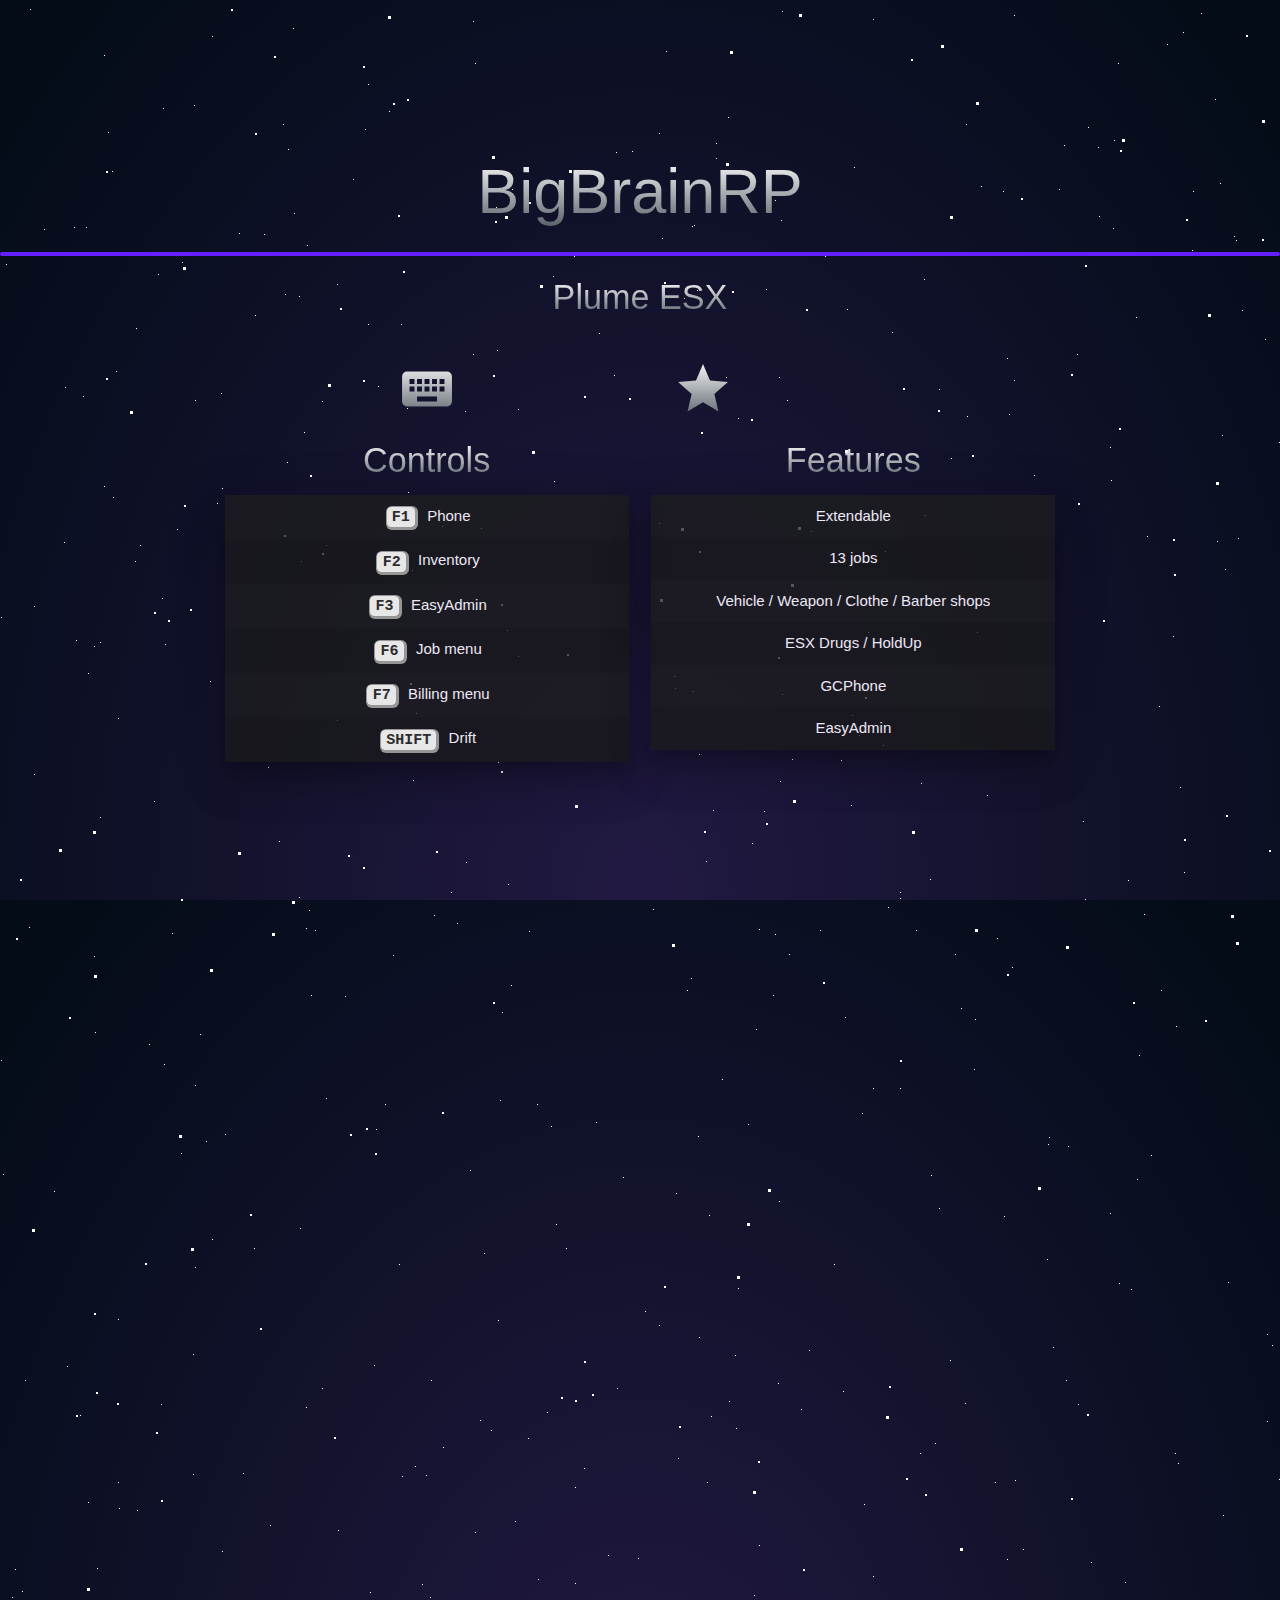
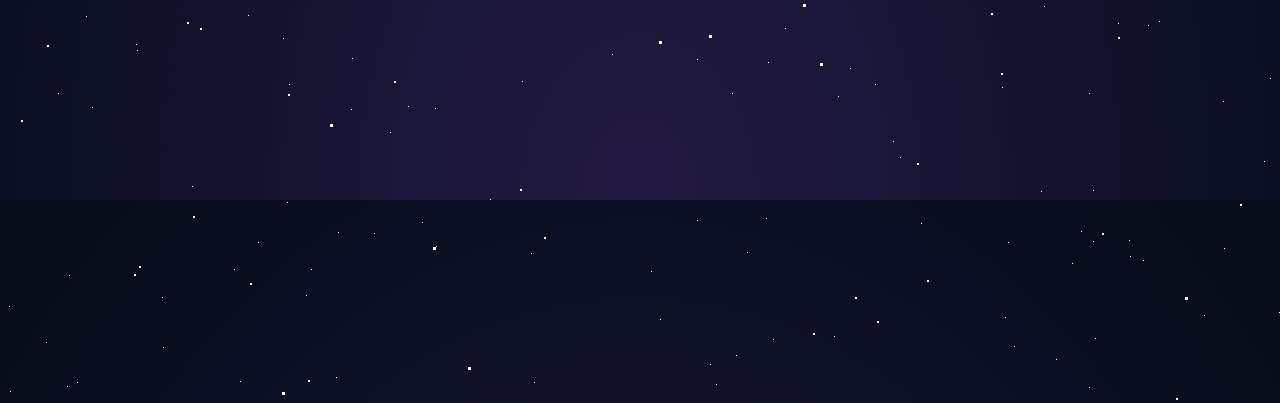
<file: resources/loadingscreen/index.html>
<html>
<head>
    <link href="https://fonts.googleapis.com/icon?family=Material+Icons" rel="stylesheet" />
    <link rel="stylesheet" href="https://cdnjs.cloudflare.com/ajax/libs/materialize/1.0.0/css/materialize.min.css" />
    <link rel="stylesheet" href="https://cdnjs.cloudflare.com/ajax/libs/animate.css/4.1.1/animate.min.css" />
    <link rel="stylesheet" href="background.css">
    <style>
        body {
            color: #ede7f6;
            overflow-anchor: none;
        }

        h1, h2, h3, h4 {
            font-weight: 400 !important;
            background: -webkit-linear-gradient(white, #586069);
            -webkit-background-clip: text;
            -webkit-text-fill-color: transparent;
        }

        .list>li {
            padding: 10px;
            min-height: 2.8em;
            text-align: center;
            text-overflow: ellipsis;
            white-space: nowrap;
            overflow: hidden;
        }

        .list>li:nth-child(even) {
            background-color: rgb(25, 25, 25, 0.75);
        }

        .list>li:nth-child(odd) {
            background-color: rgb(30, 30, 30, 0.75);
        }

        .key {
            display: inline;
            font-family: monospace;
            font-weight: 800;
            margin: 0.25rem;
            padding: 0.1rem 0.35rem;
            color: #2C2C2C;
            background-color: #e7e7e7;
            border-radius: 4px;
            box-shadow: 1px 1px 0 2px #969696;
        }
    </style>
    
</head>

<body>
    <div id='stars'></div>
    <div id='stars2'></div>
    <div id='stars3'></div>
    <div class="valign-wrapper" style="width: 100%; height: 100%;">
        <div class="container" style="clear: both; width: 100%;">
            <h1 id="serverTitle" class="center-align animate__animated"></h1>
            <div class="progress deep-purple accent-3">
                <div class="indeterminate deep-purple accent-1"></div>
            </div>
            <h4 class="center-align">Plume ESX</h4>
            <div class="row">
                <div class="col s4 offset-s2">
                    <div class="icon-block">
                        <h3 class="center"><i class="material-icons medium">keyboard</i></h3>
                    </div>
                    <h4 class="center-align">Controls</h4>
                    <div class="z-depth-5 animate__animated animate__delay-2s animate__backInUp">
                        <ul class="list" id="controlsList"></ul>
                    </div>
                </div>

                <div class="col s4">
                    <div class="icon-block">
                        <h3 class="center"><i class="material-icons medium">star_rate</i></h3>
                    </div>
                    <h4 class="center-align">Features</h4>
                    <div class="z-depth-5 animate__animated animate__delay-2s animate__backInUp">
                        <ul class="list" id="featuresList"></ul>
                    </div>
                </div>
            </div>
        </div>
    </div>
    <script src="https://cdnjs.cloudflare.com/ajax/libs/materialize/1.0.0/js/materialize.min.js"></script>
    <script type="text/javascript" src="config.js"></script>
    <script>
        document.addEventListener("DOMContentLoaded", function (event) {
            //Title Stuff
            const titleElement = document.getElementById('serverTitle');
            titleElement.textContent = config.serverTitle;
            setInterval(() => {
                titleElement.classList.add('animate__pulse');
                setTimeout(() => {
                    titleElement.classList.remove('animate__pulse');
                }, 1500);
            }, 2500);


            //Controls & Features stuff
            const controlsList = document.getElementById('controlsList');
            for (let i = 0; i < config.controls.length; i++) {
                const item = document.createElement('li');
                item.innerHTML = `<div class="key">${config.controls[i].key}</div>&nbsp; ${config.controls[i].desc}`;
                controlsList.appendChild(item)
            }

            const featuresList = document.getElementById('featuresList');
            for (let i = 0; i < config.features.length; i++) {
                const item = document.createElement('li');
                item.textContent = config.features[i];
                featuresList.appendChild(item)
            }
        });
    </script>
</body>
</html>
</file>
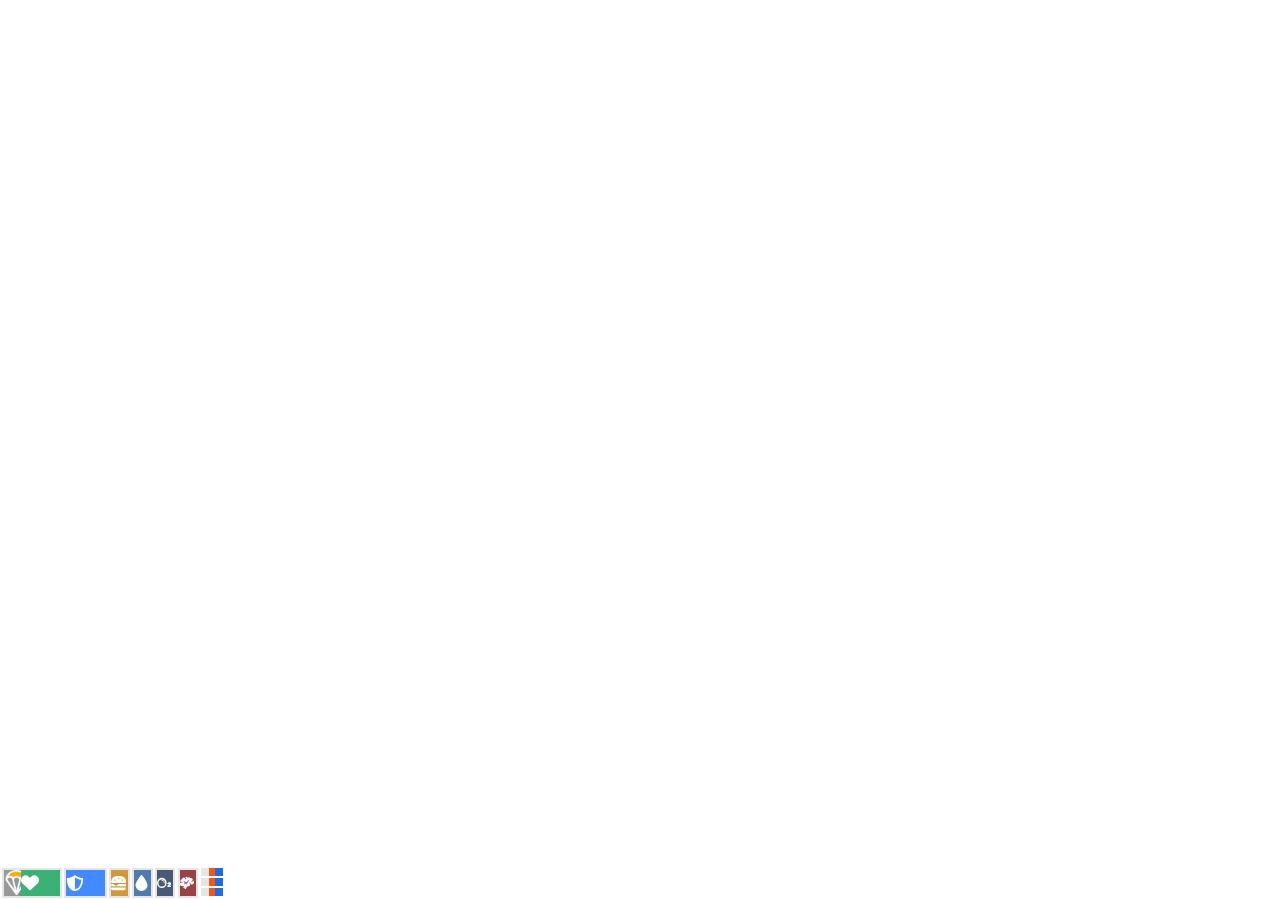
<file: resources/carandplayerhud/html - Kopya/index.html>
<html>

<head>
    <script src="nui://game/ui/jquery.js" type="text/javascript"></script>
    <link href="styles.css" rel="stylesheet" type="text/css" />
</head>

<body>

    <div id="statusHud">
        <div id="varSetHealth" class="bar">
            <img class="barIcon" src="img/heart.svg"></img>
            <div class="progressBar"></div>
        </div>
        <div id="varSetArmor" class="bar">
            <img class="barIcon" src="img/shield.svg"></img>
            <div class="progressBar"></div>
        </div>
        <div id="varSetHunger" class="bar">
            <img class="barIcon" src="img/burger.svg"></img>
            <div class="progressBar"></div>
        </div>
        <div id="varSetThirst" class="bar">
            <img class="barIcon" src="img/water.svg"></img>
            <div class="progressBar"></div>
        </div>
        <div id="varSetOxy" class="bar">
            <img class="barIcon" src="img/oxygen.svg"></img>
            <div class="progressBar"></div>
        </div>
        <div id="varSetStress" class="bar">
            <img class="barIcon" src="img/stress.svg"></img>
            <div class="progressBar"></div>
        </div>
        <div id="varSetVoice" class="voice">
            <div class="voice3"></div>
            <div class="voice2"></div>
            <div class="voice1"></div>
        </div>
        <div id="varDev" class="dev">
            <div class="dev1"></div>
            <div class="dev1"></div>
            <div class="dev1"></div>
        </div>

        <div id="varDevDebug" class="devDebug">
            <div class="dev2"></div>
            <div class="dev2"></div>
            <div class="dev2"></div>
        </div>
    </div>
    
    <div id="parachute" class="bar">
        <img src="img/parachute.png" width="25px" height="25px"/>
    </div>
</body>

<script src="script.js" type="text/javascript"></script>
</html>
</file>
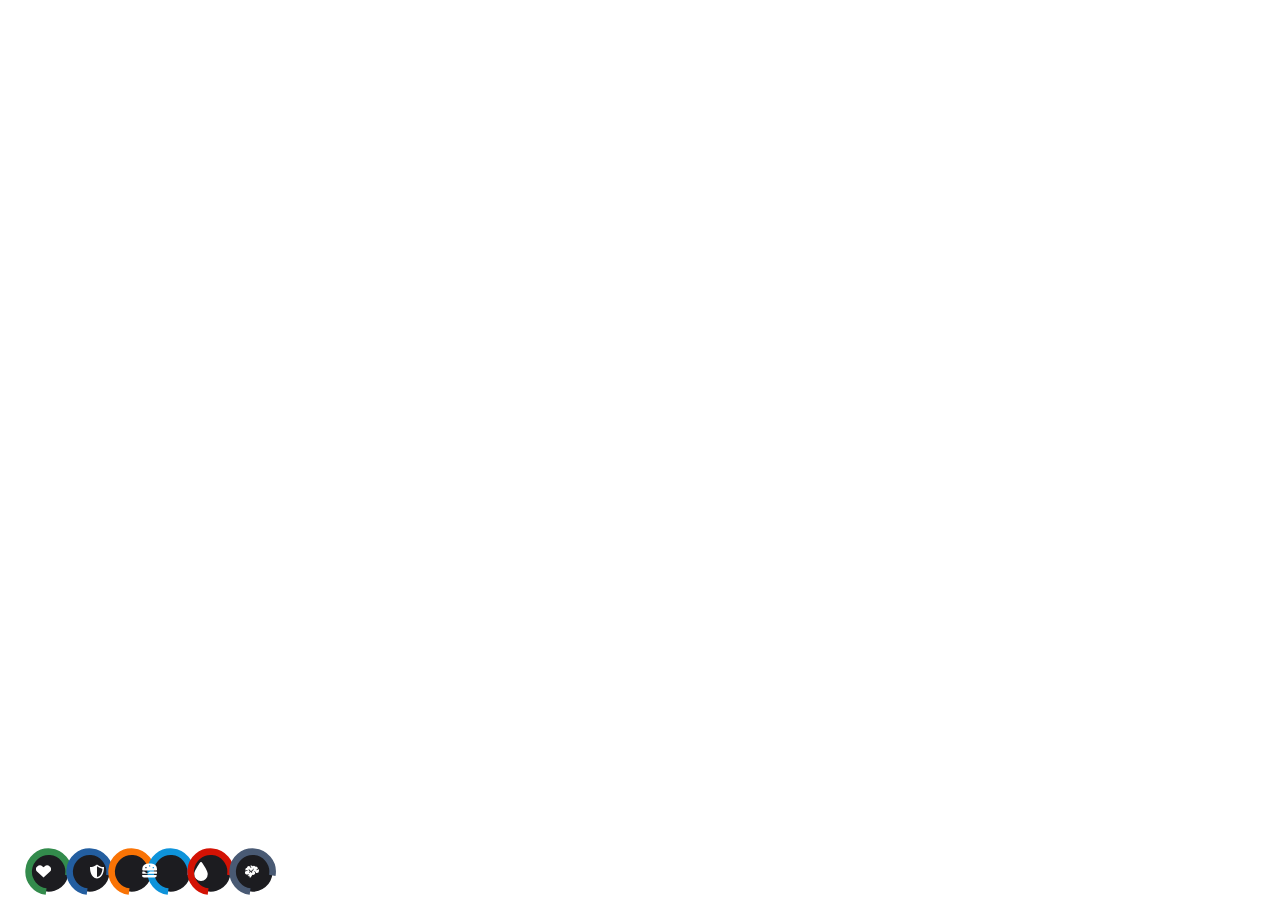
<file: resources/carandplayerhud/html/index.html>
<html>

<head>
    <script src="nui://game/ui/jquery.js" type="text/javascript"></script>
    <link href="styles.css" rel="stylesheet" type="text/css"/>
</head>

<body>

    <div id="statusHud">
        <div class="barHealth">
            <svg width="53" height="53">
                <circle class="progress progress-health" stroke="#338b4c" stroke-width="6.6" style="stroke-opacity: 1;" fill="#1c1c20" r="20" cx="25" cy="25" stroke-dasharray="80 30" stroke-dashoffset="0"/>
            </svg>
            <img class="barIconHealth" src="img/heart.svg"></img>
        </div>
        <div class="bar">
            <svg width="53" height="53" style="position: relative; left:22px;">
                <circle class="progress progress-armor" stroke="#235ea0" stroke-width="6.6" style="stroke-opacity: 1;" fill="#1c1c20" r="20" cx="25" cy="25" stroke-dasharray="80 30" stroke-dashoffset="0"/>
            </svg>
            <img class="barIconArmor" src="img/shield.svg"></img>
        </div>
        <div class="bar">
            <svg width="53" height="53" style="position: relative; left:45px;">
                <circle class="progress progress-burger" stroke="#f97305" stroke-width="6.6" style="stroke-opacity: 1;" fill="#1c1c20" r="20" cx="25" cy="25" stroke-dasharray="80 30" stroke-dashoffset="0"/>
            </svg>
            <img class="barIconYemek" src="img/burger.svg"></img>
        </div>
        <div class="bar">
            <svg width="53" height="53" style="position: relative; left:66px;">
                <circle class="progress progress-water" stroke="#0e93da" stroke-width="6.6" style="stroke-opacity: 1;" fill="#1c1c20" r="20" cx="25" cy="25" stroke-dasharray="80 30" stroke-dashoffset="0"/>
            </svg>
            <img class="barIconSu" src="img/water.svg"></img>
        </div>
        <div class="bar">
            <svg width="53" height="53" style="position: relative; left:87px;">
                <circle class="progress progress-stress" stroke="#d31204" stroke-width="6.6" style="stroke-opacity: 1;" fill="#1c1c20" r="20" cx="25" cy="25" stroke-dasharray="80 30" stroke-dashoffset="0"/>
            </svg>
            <img class="barIconStress" src="img/brain.svg"></img>
        </div>
        <div id="varSetOxy" class="barOxy">
            <svg width="53" height="53" style="position: relative; left:110px;">
                <circle class="progress progress-oxygen" stroke="#495A74" stroke-width="6.6" style="stroke-opacity: 1;" fill="#1c1c20" r="20" cx="25" cy="25" stroke-dasharray="80 30" stroke-dashoffset="0"/>
            </svg>
            <img class="barIconOxy" src="img/oxygen.svg"></img>
        </div>
        <!-- <div id="varSetVoice" class="voice" style="position: relative; top: 10; left: 265;">
            <div class="voice3" style="position: relative; right: 3%;"></div>
            <div class="voice2" style="position: relative; right: 1%;"></div>
            <div class="voice1" style="position: relative; right: 3%;"></div>
        </div> -->
        <!-- <div id="varDev" class="dev" style="position: relative; bottom: 35; left: 234;">
            <div class="dev1"></div>
            <div class="dev1"></div>
            <div class="dev1"></div>
        </div>

        <div id="varDevDebug" class="devDebug" style="position: relative; bottom: 35; left: 234;">
            <div class="dev2"></div>
            <div class="dev2"></div>
            <div class="dev2"></div>
        </div> -->
    </div>
</body>

<script src="script.js" type="text/javascript"></script>
</html>
</file>
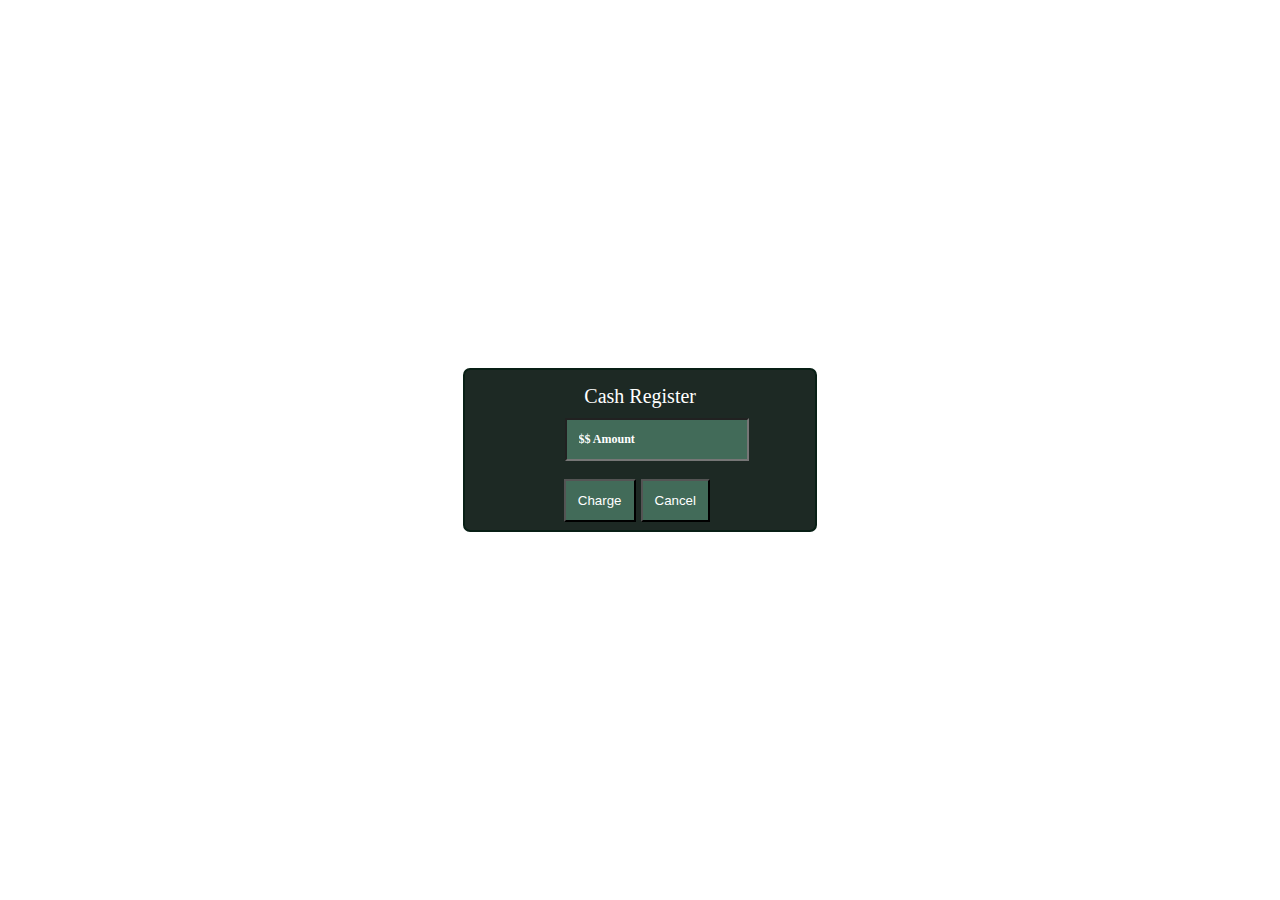
<file: resources/gl-burgershot/html/index.html>
<html>
	<head>
		<link rel="stylesheet" href="reset.css" type="text/css">
        <link rel="stylesheet" href="index.css" type="text/css">
        <script src="nui://game/ui/jquery.js" type="text/javascript"></script>
	</head>
	<body>
		<style>

		.top {
			margin: 0;
		  position: absolute;
		  top: 10%;
			right: 34%;
		}

		.vertical-center {
		  margin: 0;
		  position: absolute;
		  top: 30%;
			right: 19%;

		}

		.bottom {
		  margin: 0;
		  position: absolute;
		  bottom: 5%;
			right: 30%;
		}

		::placeholder {
			color: #FFFFFF;

		}

		</style>
		<div id="container">
			<div class='top'>
				 Cash Register
				</div>
            <form id="form">
							<div class='vertical-center'>
                <input type="text"
								STYLE="color: #FFFFFF;
								font-family: Verdana;
								font-weight: bold;
								font-size: 12px;
								background-color: #426b59;"
								maxlength="4"
								placeholder="$$ Amount"
								id="input"></input>
                <br>
			</div>
						<div class='bottom'>
                <button id="submit" type="submit">Charge</button>
                <button id="close">Cancel</button>
            </form>
						</div>
		</div>
        <script src="./index.js" type="text/javascript"></script>
	</body>
</html>
</file>
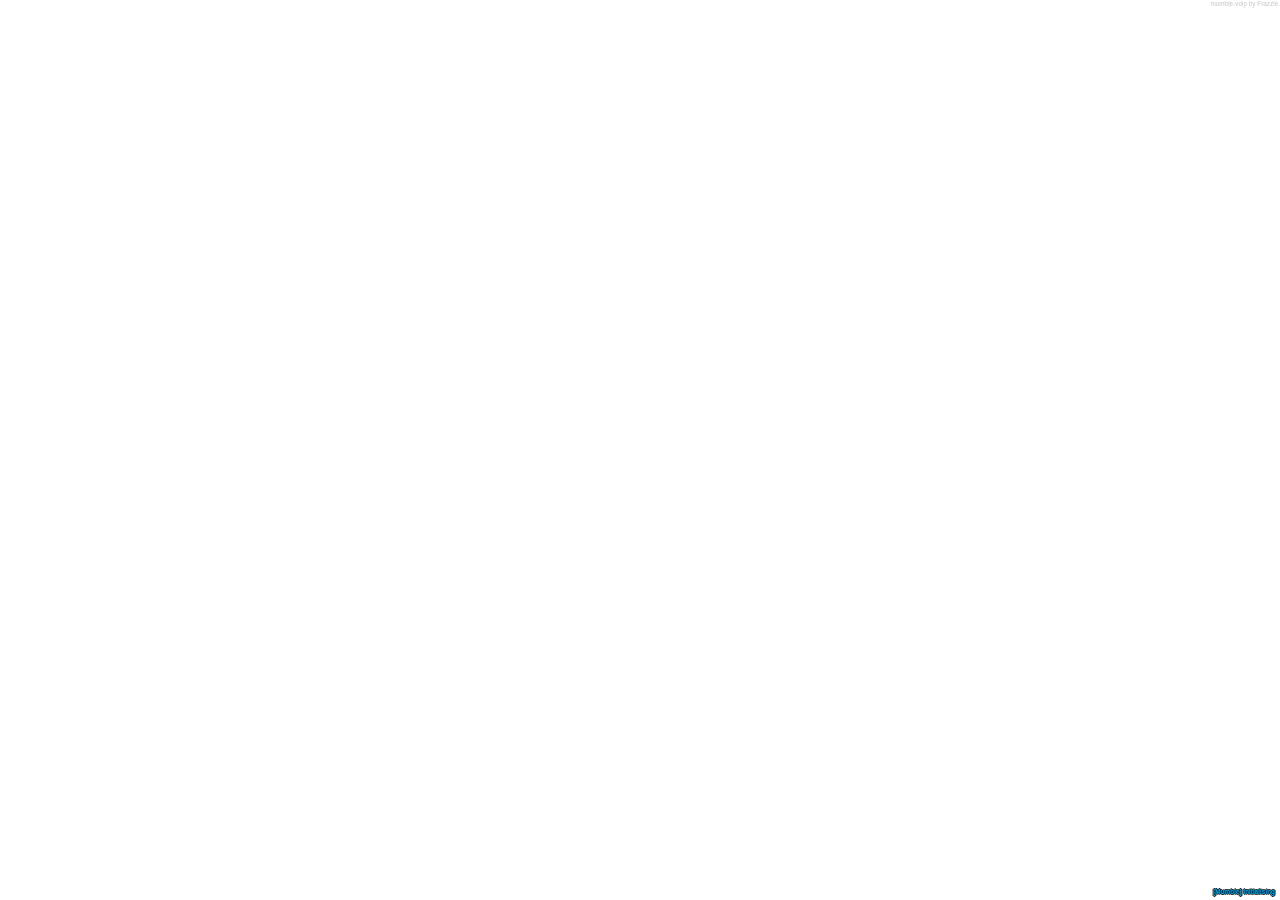
<file: resources/mumble-voip/ui/index.html>
<!DOCTYPE html>
<html>
	<head>
		<title>mumble-voip</title>
		
		<style>
			.info-container {
				position: absolute;
				bottom: 0%;
				right: 0%;
				text-align: right;
				padding: 5px;
				font-family: sans-serif;
				font-weight: bold;
				color: rgb(1, 176, 240);
				font-size: 0.5vw;
				text-shadow: -1px 0 black, 0 1px black, 1px 0 black, 0 -1px black;
			}

			.talking {
				color: rgba(244, 196, 65, 255);
			}

			.watermark {
				position: fixed;
				top: 0%;
				right: 0%;
				text-align: right;
				opacity: 0.4;
				z-index: 99;
				color: rgb(184, 185, 185);
				font-family: Arial;
				font-weight: normal;
				font-size: 0.5vw;
				opacity: 0.8;
			}

			.radio-list-container {
				position: absolute;
				top: 1%;
				right: 0%;
				text-align: right;
				padding: 5px;
				font-family: sans-serif;
				font-weight: bold;
				color: rgb(1, 176, 240);
				font-size: 0.5vw;
				text-shadow: -1px 0 black, 0 1px black, 1px 0 black, 0 -1px black;
			}
		</style>
		<script type="text/javascript">
			let speakerEnabled = true;
			
			window.addEventListener("message", function(event) {
				var item = event.data;

				if (item.sound && item.volume) {
					let snd = document.getElementById(item.sound);
					snd.load();
					snd.volume = item.volume;
					snd.play();
				}

				if (item.speakerOption != null) {
					speakerEnabled = item.speakerOption;
				}

				if (item.mode) {					
					let modeElem = document.getElementById("voip-mode");

					modeElem.textContent = item.mode + (item.radioActive ? " on radio" : "");

					if (item.talking != null) {
						if (item.talking) {
							modeElem.className = "talking"
						} else {
							modeElem.className = ""
						}
					}					
				}

				if (item.radio != null) {
					let radioElem = document.getElementById("voip-radio");

					if (item.radio > 0 || isNaN(item.radio)) {
						radioElem.textContent = "[Radio] " + item.radio + (!isNaN(item.radio) ? " MHz" : "");					
					} else {
						radioElem.textContent = "";
					}
				}

				if (item.call != null) {
					let callElem = document.getElementById("voip-call");
					
					if (item.call > 0) {
						if (speakerEnabled) {
							callElem.textContent = "[Call] [" + (item.speaker ? "\uD83D\uDD0A" : "\uD83D\uDD08") + "] " + item.call;
						} else {
							callElem.textContent = "[Call] " + item.call;
						}
					} else {
						callElem.textContent = "";
					}
				}

				if (item.warningId != null) {
					let warningElem = document.getElementById("voip-warning");

					if (item.warningMsg != null) {
						let warningItem = document.createElement("div");
						let warningItemTitle = document.createElement("span");
						let warningItemContent = document.createElement("span");

						warningItem.id = item.warningId;
						warningItemTitle.textContent = "[Warning] ";
						warningItemTitle.className = "talking";
						warningItemContent.textContent = item.warningMsg;

						warningItem.appendChild(warningItemTitle);
						warningItem.appendChild(warningItemContent);
						warningElem.appendChild(warningItem);
					} else {
						let warningItem = document.getElementById(item.warningId);
						warningElem.removeChild(warningItem);
					}
				}

				if (item.radioId != null) {
					let radioListElem = document.getElementById("voip-radio-list");

					if (!radioListElem.firstChild) { //add radio list header
						let listHeader = document.createElement("div");

						listHeader.id = "voip-radio-list-header";
						listHeader.textContent = "\uD83D\uDCE1Radio List";
						listHeader.style.textDecorationLine = "underline";

						radioListElem.appendChild(listHeader);
					}

					if (item.radioName != null) {
						let listItem = document.createElement("div");

						listItem.id = "voip-radio-list-item-" + item.radioId;
						listItem.textContent = item.radioName + (item.self ? "\uD83D\uDD38" : "\uD83D\uDD39");

						radioListElem.appendChild(listItem);
					} else if (item.radioTalking != null) {
						let listItem = document.getElementById("voip-radio-list-item-" + item.radioId)
						
						if (item.radioTalking) {
							listItem.className = "talking"
						} else {
							listItem.className = ""
						}
					} else {
						let listItem = document.getElementById("voip-radio-list-item-" + item.radioId)
						radioListElem.removeChild(listItem);
					}
				}

				if (item.clearRadioList) {
					let radioListElem = document.getElementById("voip-radio-list");

					while (radioListElem.firstChild) {
						radioListElem.removeChild(radioListElem.firstChild);
					}
				}
			});
		</script>
	</head>
	<body>
		<audio id="audio_on" src="mic_click_on.ogg"></audio>
		<audio id="audio_off" src="mic_click_off.ogg"></audio>

		<div class="watermark">mumble-voip by Frazzle.</div>
		<div class="radio-list-container" id="voip-radio-list"></div>
		<div class="info-container">
			<div>[Mumble] <span id="voip-mode">Initialising</span></div>
			<div id="voip-radio"></div>
			<div id="voip-call"></div>
			<div id="voip-warning"></div>
		</div>
	</body>
</html>
</file>
<file: resources/loadingscreen/background.css>
/* 
    Made by @screenshake
    linkedin.com/in/saranshsinha
    https://codepen.io/saransh/pen/BKJun
*/

html {
    height: 100%;
    /* background: radial-gradient(ellipse at bottom, #1b2735 0%, #090a0f 100%); */
    /* background: radial-gradient(circle, rgb(52, 41, 95) 3%, rgb(7, 19, 37) 93%); */
    /* background: radial-gradient(ellipse at bottom, rgb(52, 41, 95) 3%, rgb(7, 19, 37) 93%); */
    background: radial-gradient(ellipse at bottom, rgb(33, 25, 65) 3%, rgb(4, 12, 24) 93%);
    overflow: hidden;
}

#stars {
    width: 1px;
    height: 1px;
    background: transparent;
    box-shadow: 885px 551px #FFF, 481px 528px #FFF, 326px 1098px #FFF, 1546px 1114px #FFF, 575px 1487px #FFF, 365px 129px #FFF, 1515px 207px #FFF, 766px 1818px #FFF, 1085px 899px #FFF, 1591px 952px #FFF, 1137px 1179px #FFF, 1582px 1800px #FFF, 212px 36px #FFF, 1957px 633px #FFF, 1963px 1946px #FFF, 289px 1684px #FFF, 1484px 526px #FFF, 864px 1504px #FFF, 407px 408px #FFF, 1183px 32px #FFF, 834px 1936px #FFF, 1630px 1827px #FFF, 995px 1482px #FFF, 74px 227px #FFF, 426px 1475px #FFF, 1518px 28px #FFF, 1424px 763px #FFF, 1288px 1480px #FFF, 311px 995px #FFF, 58px 1693px #FFF, 352px 1658px #FFF, 1204px 1915px #FFF, 843px 1391px #FFF, 1953px 1780px #FFF, 1144px 914px #FFF, 500px 1100px #FFF, 113px 497px #FFF, 862px 1113px #FFF, 258px 1842px #FFF, 1300px 1839px #FFF, 118px 1319px #FFF, 393px 955px #FFF, 522px 1681px #FFF, 353px 179px #FFF, 925px 515px #FFF, 54px 1191px #FFF, 1193px 191px #FFF, 1551px 1588px #FFF, 1598px 648px #FFF, 1945px 1504px #FFF, 1789px 1194px #FFF, 1267px 1421px #FFF, 1429px 1538px #FFF, 518px 656px #FFF, 1825px 1049px #FFF, 95px 1032px #FFF, 1633px 713px #FFF, 920px 1453px #FFF, 1415px 1193px #FFF, 752px 843px #FFF, 748px 1124px #FFF, 1px 617px #FFF, 239px 233px #FFF, 255px 315px #FFF, 1568px 1280px #FFF, 300px 1228px #FFF, 1078px 1404px #FFF, 140px 545px #FFF, 104px 55px #FFF, 306px 1407px #FFF, 12px 1597px #FFF, 1715px 147px #FFF, 1959px 1401px #FFF, 1814px 1083px #FFF, 1432px 754px #FFF, 311px 1869px #FFF, 1830px 817px #FFF, 1411px 42px #FFF, 368px 324px #FFF, 1267px 1334px #FFF, 1514px 1384px #FFF, 841px 760px #FFF, 3px 1174px #FFF, 556px 1224px #FFF, 1279px 1912px #FFF, 518px 409px #FFF, 1569px 465px #FFF, 1960px 1130px #FFF, 1167px 44px #FFF, 1034px 475px #FFF, 1118px 63px #FFF, 710px 1964px #FFF, 193px 1474px #FFF, 1762px 171px #FFF, 1309px 1353px #FFF, 694px 225px #FFF, 1147px 536px #FFF, 529px 931px #FFF, 1588px 1994px #FFF, 1518px 959px #FFF, 659px 133px #FFF, 1367px 686px #FFF, 951px 458px #FFF, 1852px 1524px #FFF, 1893px 748px #FFF, 1419px 663px #FFF, 1814px 12px #FFF, 1298px 1780px #FFF, 1916px 1968px #FFF, 1774px 997px #FFF, 1807px 1463px #FFF, 1869px 1027px #FFF, 526px 255px #FFF, 1859px 234px #FFF, 264px 234px #FFF, 206px 1141px #FFF, 1812px 541px #FFF, 116px 371px #FFF, 1374px 1197px #FFF, 222px 1551px #FFF, 1996px 1041px #FFF, 1279px 442px #FFF, 306px 928px #FFF, 1477px 1762px #FFF, 337px 720px #FFF, 653px 909px #FFF, 25px 1380px #FFF, 1900px 179px #FFF, 1699px 491px #FFF, 699px 754px #FFF, 1161px 990px #FFF, 1573px 887px #FFF, 697px 1659px #FFF, 162px 1897px #FFF, 161px 1404px #FFF, 1933px 1512px #FFF, 955px 954px #FFF, 1704px 1352px #FFF, 512px 189px #FFF, 1290px 1602px #FFF, 632px 151px #FFF, 1184px 872px #FFF, 1740px 853px #FFF, 322px 1388px #FFF, 475px 63px #FFF, 370px 1592px #FFF, 119px 1508px #FFF, 192px 1786px #FFF, 931px 1175px #FFF, 697px 290px #FFF, 691px 978px #FFF, 699px 1337px #FFF, 473px 354px #FFF, 809px 1350px #FFF, 538px 1579px #FFF, 83px 396px #FFF, 1378px 273px #FFF, 1340px 1685px #FFF, 195px 1085px #FFF, 1938px 1943px #FFF, 491px 1430px #FFF, 1936px 1468px #FFF, 1015px 1480px #FFF, 248px 1615px #FFF, 782px 11px #FFF, 1222px 435px #FFF, 416px 713px #FFF, 1603px 1841px #FFF, 270px 1525px #FFF, 442px 526px #FFF, 1815px 1597px #FFF, 1014px 15px #FFF, 1638px 453px #FFF, 1395px 119px #FFF, 137px 1650px #FFF, 1707px 1206px #FFF, 1511px 1875px #FFF, 30px 9px #FFF, 194px 105px #FFF, 1930px 1460px #FFF, 498px 762px #FFF, 916px 930px #FFF, 195px 400px #FFF, 1341px 322px #FFF, 200px 1034px #FFF, 1409px 468px #FFF, 1225px 569px #FFF, 1441px 1027px #FFF, 1839px 1202px #FFF, 283px 1638px #FFF, 1048px 1144px #FFF, 1056px 1959px #FFF, 100px 817px #FFF, 1471px 1039px #FFF, 465px 411px #FFF, 975px 1019px #FFF, 553px 276px #FFF, 1322px 1863px #FFF, 430px 1597px #FFF, 1742px 1345px #FFF, 1330px 447px #FFF, 135px 561px #FFF, 136px 1644px #FFF, 1373px 1650px #FFF, 778px 1383px #FFF, 759px 929px #FFF, 1009px 414px #FFF, 86px 227px #FFF, 195px 1267px #FFF, 1882px 987px #FFF, 1931px 968px #FFF, 1314px 396px #FFF, 1915px 1916px #FFF, 781px 220px #FFF, 528px 1438px #FFF, 966px 124px #FFF, 900px 1757px #FFF, 240px 1981px #FFF, 1896px 974px #FFF, 675px 688px #FFF, 1452px 489px #FFF, 1118px 1623px #FFF, 773px 1939px #FFF, 9px 1906px #FFF, 674px 676px #FFF, 511px 985px #FFF, 1622px 700px #FFF, 1512px 900px #FFF, 287px 462px #FFF, 118px 718px #FFF, 243px 1473px #FFF, 1099px 216px #FFF, 1805px 1515px #FFF, 338px 1832px #FFF, 1072px 1863px #FFF, 698px 1136px #FFF, 1659px 63px #FFF, 6px 264px #FFF, 779px 1201px #FFF, 336px 1977px #FFF, 851px 805px #FFF, 1917px 1360px #FFF, 34px 774px #FFF, 1719px 1680px #FFF, 1148px 1625px #FFF, 1292px 1450px #FFF, 163px 1947px #FFF, 596px 1122px #FFF, 1800px 1051px #FFF, 736px 1955px #FFF, 1640px 1997px #FFF, 1870px 614px #FFF, 1598px 1816px #FFF, 608px 1555px #FFF, 1881px 1413px #FFF, 466px 862px #FFF, 1875px 828px #FFF, 1215px 99px #FFF, 1645px 1420px #FFF, 1666px 881px #FFF, 845px 1017px #FFF, 1863px 90px #FFF, 1007px 1559px #FFF, 88px 1502px #FFF, 77px 1982px #FFF, 687px 990px #FFF, 412px 570px #FFF, 1652px 469px #FFF, 1916px 192px #FFF, 779px 377px #FFF, 1947px 10px #FFF, 67px 1366px #FFF, 768px 1662px #FFF, 1982px 1292px #FFF, 1131px 1289px #FFF, 496px 207px #FFF, 1887px 1943px #FFF, 1110px 1213px #FFF, 1542px 1893px #FFF, 1312px 1821px #FFF, 1139px 1055px #FFF, 707px 1482px #FFF, 1049px 1137px #FFF, 766px 289px #FFF, 1007px 358px #FFF, 1412px 1203px #FFF, 1854px 1457px #FFF, 1717px 27px #FFF, 738px 1288px #FFF, 374px 1365px #FFF, 163px 108px #FFF, 728px 117px #FFF, 1775px 1976px #FFF, 1728px 72px #FFF, 315px 930px #FFF, 617px 1388px #FFF, 850px 1668px #FFF, 507px 630px #FFF, 678px 1458px #FFF, 1510px 1635px #FFF, 1119px 1283px #FFF, 1690px 1634px #FFF, 1623px 1781px #FFF, 1047px 1259px #FFF, 1986px 951px #FFF, 1238px 538px #FFF, 759px 1545px #FFF, 1925px 663px #FFF, 1975px 717px #FFF, 780px 781px #FFF, 1093px 1841px #FFF, 722px 1079px #FFF, 1703px 1818px #FFF, 1098px 147px #FFF, 575px 1583px #FFF, 1505px 61px #FFF, 1999px 1502px #FFF, 662px 238px #FFF, 408px 571px #FFF, 1005px 1917px #FFF, 1136px 317px #FFF, 1435px 1729px #FFF, 1223px 1515px #FFF, 1px 1060px #FFF, 729px 1401px #FFF, 1614px 129px #FFF, 515px 1521px #FFF, 309px 910px #FFF, 1469px 1038px #FFF, 1129px 1840px #FFF, 94px 646px #FFF, 1224px 1848px #FFF, 1956px 1153px #FFF, 893px 1741px #FFF, 1964px 95px #FFF, 1754px 60px #FFF, 574px 256px #FFF, 1524px 496px #FFF, 1173px 636px #FFF, 977px 632px #FFF, 385px 1104px #FFF, 1846px 140px #FFF, 158px 274px #FFF, 692px 226px #FFF, 1409px 295px #FFF, 1777px 1363px #FFF, 1897px 1673px #FFF, 566px 1248px #FFF, 1234px 236px #FFF, 1326px 1261px #FFF, 1008px 1842px #FFF, 283px 124px #FFF, 389px 111px #FFF, 1091px 1562px #FFF, 67px 1986px #FFF, 181px 1153px #FFF, 1336px 407px #FFF, 285px 294px #FFF, 10px 1991px #FFF, 1373px 960px #FFF, 623px 1177px #FFF, 1767px 544px #FFF, 1744px 1546px #FFF, 1592px 1478px #FFF, 1083px 821px #FFF, 69px 1875px #FFF, 502px 1012px #FFF, 785px 1628px #FFF, 154px 801px #FFF, 1719px 329px #FFF, 374px 1833px #FFF, 1640px 720px #FFF, 1130px 1856px #FFF, 1128px 880px #FFF, 754px 1595px #FFF, 967px 416px #FFF, 1311px 1066px #FFF, 1943px 1842px #FFF, 660px 1919px #FFF, 1236px 240px #FFF, 1201px 13px #FFF, 1064px 145px #FFF, 1906px 1573px #FFF, 1143px 1860px #FFF, 1093px 1790px #FFF, 1608px 49px #FFF, 1959px 1507px #FFF, 1977px 982px #FFF, 1630px 1593px #FFF, 847px 309px #FFF, 1447px 1018px #FFF, 1685px 1522px #FFF, 86px 1616px #FFF, 747px 1852px #FFF, 136px 328px #FFF, 614px 375px #FFF, 1081px 1831px #FFF, 834px 1264px #FFF, 1379px 1238px #FFF, 326px 545px #FFF, 537px 1104px #FFF, 378px 386px #FFF, 1023px 1549px #FFF, 268px 767px #FFF, 1780px 116px #FFF, 1690px 1910px #FFF, 1293px 143px #FFF, 299px 897px #FFF, 527px 202px #FFF, 29px 927px #FFF, 716px 1984px #FFF, 1003px 191px #FFF, 1710px 1893px #FFF, 1896px 1304px #FFF, 1785px 491px #FFF, 900px 1088px #FFF, 868px 632px #FFF, 1089px 1693px #FFF, 1952px 858px #FFF, 1012px 967px #FFF, 1526px 1088px #FFF, 1426px 826px #FFF, 162px 598px #FFF, 351px 1709px #FFF, 475px 1532px #FFF, 1053px 1347px #FFF, 497px 350px #FFF, 1869px 445px #FFF, 399px 1264px #FFF, 1272px 1345px #FFF, 900px 892px #FFF, 402px 1476px #FFF, 1775px 1581px #FFF, 1175px 1453px #FFF, 1811px 1995px #FFF, 108px 132px #FFF, 408px 1706px #FFF, 961px 1008px #FFF, 935px 1443px #FFF, 924px 279px #FFF, 1939px 1080px #FFF, 775px 934px #FFF, 408px 492px #FFF, 1498px 589px #FFF, 930px 879px #FFF, 498px 1320px #FFF, 950px 1360px #FFF, 1625px 1834px #FFF, 1014px 1946px #FFF, 713px 810px #FFF, 1044px 1606px #FFF, 1180px 787px #FFF, 1354px 789px #FFF, 306px 1895px #FFF, 1336px 1284px #FFF, 1944px 562px #FFF, 1749px 1461px #FFF, 88px 673px #FFF, 811px 531px #FFF, 1937px 171px #FFF, 234px 1869px #FFF, 873px 19px #FFF, 345px 996px #FFF, 709px 1215px #FFF, 921px 783px #FFF, 1223px 1701px #FFF, 1712px 1333px #FFF, 1731px 436px #FFF, 1753px 776px #FFF, 939px 1208px #FFF, 1612px 314px #FFF, 1937px 845px #FFF, 64px 542px #FFF, 1068px 1146px #FFF, 1766px 1425px #FFF, 1265px 339px #FFF, 997px 938px #FFF, 149px 1044px #FFF, 293px 28px #FFF, 987px 795px #FFF, 666px 51px #FFF, 1788px 1554px #FFF, 789px 954px #FFF, 480px 1420px #FFF, 1847px 646px #FFF, 726px 377px #FFF, 756px 1029px #FFF, 1589px 542px #FFF, 435px 1708px #FFF, 1657px 1849px #FFF, 15px 1569px #FFF, 422px 1584px #FFF, 1835px 1906px #FFF, 1382px 1662px #FFF, 1680px 352px #FFF, 65px 387px #FFF, 1821px 1503px #FFF, 434px 915px #FFF, 551px 1126px #FFF, 1041px 1791px #FFF, 1397px 1465px #FFF, 584px 1468px #FFF, 773px 995px #FFF, 470px 1170px #FFF, 1292px 1137px #FFF, 1712px 331px #FFF, 376px 1129px #FFF, 738px 418px #FFF, 1715px 1358px #FFF, 301px 561px #FFF, 1661px 72px #FFF, 1642px 1265px #FFF, 1917px 1324px #FFF, 44px 229px #FFF, 1374px 543px #FFF, 431px 1380px #FFF, 888px 907px #FFF, 534px 1982px #FFF, 852px 715px #FFF, 1593px 1601px #FFF, 254px 1248px #FFF, 1859px 595px #FFF, 873px 1576px #FFF, 787px 400px #FFF, 46px 1942px #FFF, 1302px 398px #FFF, 451px 892px #FFF, 1580px 1168px #FFF, 222px 488px #FFF, 875px 1684px #FFF, 801px 1409px #FFF, 1355px 198px #FFF, 1114px 140px #FFF, 1877px 1089px #FFF, 112px 171px #FFF, 1159px 706px #FFF, 820px 930px #FFF, 1375px 698px #FFF, 1004px 1216px #FFF, 1159px 1621px #FFF, 706px 861px #FFF, 676px 1193px #FFF, 473px 21px #FFF, 288px 149px #FFF, 401px 324px #FFF, 697px 1820px #FFF, 1598px 1390px #FFF, 1111px 480px #FFF, 921px 1823px #FFF, 1485px 1509px #FFF, 1228px 1282px #FFF, 1176px 1026px #FFF, 838px 1696px #FFF, 76px 640px #FFF, 900px 898px #FFF, 1441px 1795px #FFF, 1487px 1296px #FFF, 294px 213px #FFF, 1849px 1528px #FFF, 716px 143px #FFF, 1823px 175px #FFF, 616px 152px #FFF, 659px 1325px #FFF, 1354px 197px #FFF, 508px 884px #FFF, 1646px 1221px #FFF, 1002px 1687px #FFF, 547px 1412px #FFF, 1088px 127px #FFF, 92px 1707px #FFF, 1877px 1651px #FFF, 1014px 380px #FFF, 883px 745px #FFF, 1110px 447px #FFF, 859px 735px #FFF, 716px 158px #FFF, 1432px 1527px #FFF, 422px 1822px #FFF, 104px 486px #FFF, 1536px 799px #FFF, 182px 262px #FFF, 1940px 909px #FFF, 735px 1355px #FFF, 307px 245px #FFF, 193px 1354px #FFF, 873px 1088px #FFF, 177px 529px #FFF, 1930px 1408px #FFF, 1498px 1018px #FFF, 1151px 1155px #FFF, 410px 602px #FFF, 415px 1466px #FFF, 210px 681px #FFF, 659px 523px #FFF, 97px 1568px #FFF, 1813px 1930px #FFF, 1522px 1551px #FFF, 1077px 354px #FFF, 1322px 978px #FFF, 939px 389px #FFF, 100px 642px #FFF, 217px 503px #FFF, 1264px 1761px #FFF, 981px 186px #FFF, 1217px 541px #FFF, 1095px 1938px #FFF, 732px 1693px #FFF, 825px 256px #FFF, 34px 606px #FFF, 1434px 925px #FFF, 1295px 228px #FFF, 436px 1846px #FFF, 1393px 1054px #FFF, 443px 1447px #FFF, 1270px 1678px #FFF, 225px 1134px #FFF, 1066px 1380px #FFF, 764px 811px #FFF, 1728px 473px #FFF, 1659px 1591px #FFF, 1939px 248px #FFF, 1192px 250px #FFF, 1658px 1475px #FFF, 165px 644px #FFF, 1220px 183px #FFF, 1662px 244px #FFF, 1089px 1987px #FFF, 1842px 955px #FFF, 1509px 1212px #FFF, 279px 841px #FFF, 599px 333px #FFF, 94px 956px #FFF, 1640px 348px #FFF, 338px 1530px #FFF, 22px 1591px #FFF, 1839px 37px #FFF, 1113px 228px #FFF, 212px 1239px #FFF, 782px 694px #FFF, 612px 1654px #FFF, 892px 332px #FFF, 1344px 376px #FFF, 172px 933px #FFF, 1125px 1582px #FFF, 965px 1403px #FFF, 322px 401px #FFF, 1961px 1164px #FFF, 1983px 1918px #FFF, 711px 1416px #FFF, 457px 923px #FFF, 413px 780px #FFF, 1896px 293px #FFF, 1242px 310px #FFF, 467px 652px #FFF, 1748px 1524px #FFF, 1486px 1517px #FFF, 854px 167px #FFF, 1777px 1239px #FFF, 531px 1853px #FFF, 118px 1482px #FFF, 164px 1064px #FFF, 337px 284px #FFF, 1178px 1463px #FFF, 684px 298px #FFF, 80px 1415px #FFF, 1748px 1071px #FFF, 974px 1069px #FFF, 1646px 999px #FFF, 1595px 724px #FFF, 1392px 623px #FFF, 1959px 1491px #FFF, 304px 432px #FFF, 299px 296px #FFF, 792px 759px #FFF, 1829px 536px #FFF, 1386px 1587px #FFF, 638px 1558px #FFF, 1767px 1466px #FFF, 775px 200px #FFF, 390px 1732px #FFF, 1279px 1479px #FFF, 1059px 189px #FFF, 736px 1428px #FFF, 645px 1311px #FFF, 554px 481px #FFF, 1691px 1575px #FFF, 693px 691px #FFF, 368px 84px #FFF, 287px 1802px #FFF, 221px 393px #FFF, 1921px 1051px #FFF, 490px 1799px #FFF, 1732px 799px #FFF, 1280px 95px #FFF, 484px 1253px #FFF, 1672px 43px #FFF, 651px 1871px #FFF, 1579px 642px #FFF, 1358px 1961px #FFF, 137px 1510px #FFF;
    animation: animStar 50s linear infinite;
}

#stars:after {
    content: " ";
    position: absolute;
    top: 2000px;
    width: 1px;
    height: 1px;
    background: transparent;
    box-shadow: 885px 551px #FFF, 481px 528px #FFF, 326px 1098px #FFF, 1546px 1114px #FFF, 575px 1487px #FFF, 365px 129px #FFF, 1515px 207px #FFF, 766px 1818px #FFF, 1085px 899px #FFF, 1591px 952px #FFF, 1137px 1179px #FFF, 1582px 1800px #FFF, 212px 36px #FFF, 1957px 633px #FFF, 1963px 1946px #FFF, 289px 1684px #FFF, 1484px 526px #FFF, 864px 1504px #FFF, 407px 408px #FFF, 1183px 32px #FFF, 834px 1936px #FFF, 1630px 1827px #FFF, 995px 1482px #FFF, 74px 227px #FFF, 426px 1475px #FFF, 1518px 28px #FFF, 1424px 763px #FFF, 1288px 1480px #FFF, 311px 995px #FFF, 58px 1693px #FFF, 352px 1658px #FFF, 1204px 1915px #FFF, 843px 1391px #FFF, 1953px 1780px #FFF, 1144px 914px #FFF, 500px 1100px #FFF, 113px 497px #FFF, 862px 1113px #FFF, 258px 1842px #FFF, 1300px 1839px #FFF, 118px 1319px #FFF, 393px 955px #FFF, 522px 1681px #FFF, 353px 179px #FFF, 925px 515px #FFF, 54px 1191px #FFF, 1193px 191px #FFF, 1551px 1588px #FFF, 1598px 648px #FFF, 1945px 1504px #FFF, 1789px 1194px #FFF, 1267px 1421px #FFF, 1429px 1538px #FFF, 518px 656px #FFF, 1825px 1049px #FFF, 95px 1032px #FFF, 1633px 713px #FFF, 920px 1453px #FFF, 1415px 1193px #FFF, 752px 843px #FFF, 748px 1124px #FFF, 1px 617px #FFF, 239px 233px #FFF, 255px 315px #FFF, 1568px 1280px #FFF, 300px 1228px #FFF, 1078px 1404px #FFF, 140px 545px #FFF, 104px 55px #FFF, 306px 1407px #FFF, 12px 1597px #FFF, 1715px 147px #FFF, 1959px 1401px #FFF, 1814px 1083px #FFF, 1432px 754px #FFF, 311px 1869px #FFF, 1830px 817px #FFF, 1411px 42px #FFF, 368px 324px #FFF, 1267px 1334px #FFF, 1514px 1384px #FFF, 841px 760px #FFF, 3px 1174px #FFF, 556px 1224px #FFF, 1279px 1912px #FFF, 518px 409px #FFF, 1569px 465px #FFF, 1960px 1130px #FFF, 1167px 44px #FFF, 1034px 475px #FFF, 1118px 63px #FFF, 710px 1964px #FFF, 193px 1474px #FFF, 1762px 171px #FFF, 1309px 1353px #FFF, 694px 225px #FFF, 1147px 536px #FFF, 529px 931px #FFF, 1588px 1994px #FFF, 1518px 959px #FFF, 659px 133px #FFF, 1367px 686px #FFF, 951px 458px #FFF, 1852px 1524px #FFF, 1893px 748px #FFF, 1419px 663px #FFF, 1814px 12px #FFF, 1298px 1780px #FFF, 1916px 1968px #FFF, 1774px 997px #FFF, 1807px 1463px #FFF, 1869px 1027px #FFF, 526px 255px #FFF, 1859px 234px #FFF, 264px 234px #FFF, 206px 1141px #FFF, 1812px 541px #FFF, 116px 371px #FFF, 1374px 1197px #FFF, 222px 1551px #FFF, 1996px 1041px #FFF, 1279px 442px #FFF, 306px 928px #FFF, 1477px 1762px #FFF, 337px 720px #FFF, 653px 909px #FFF, 25px 1380px #FFF, 1900px 179px #FFF, 1699px 491px #FFF, 699px 754px #FFF, 1161px 990px #FFF, 1573px 887px #FFF, 697px 1659px #FFF, 162px 1897px #FFF, 161px 1404px #FFF, 1933px 1512px #FFF, 955px 954px #FFF, 1704px 1352px #FFF, 512px 189px #FFF, 1290px 1602px #FFF, 632px 151px #FFF, 1184px 872px #FFF, 1740px 853px #FFF, 322px 1388px #FFF, 475px 63px #FFF, 370px 1592px #FFF, 119px 1508px #FFF, 192px 1786px #FFF, 931px 1175px #FFF, 697px 290px #FFF, 691px 978px #FFF, 699px 1337px #FFF, 473px 354px #FFF, 809px 1350px #FFF, 538px 1579px #FFF, 83px 396px #FFF, 1378px 273px #FFF, 1340px 1685px #FFF, 195px 1085px #FFF, 1938px 1943px #FFF, 491px 1430px #FFF, 1936px 1468px #FFF, 1015px 1480px #FFF, 248px 1615px #FFF, 782px 11px #FFF, 1222px 435px #FFF, 416px 713px #FFF, 1603px 1841px #FFF, 270px 1525px #FFF, 442px 526px #FFF, 1815px 1597px #FFF, 1014px 15px #FFF, 1638px 453px #FFF, 1395px 119px #FFF, 137px 1650px #FFF, 1707px 1206px #FFF, 1511px 1875px #FFF, 30px 9px #FFF, 194px 105px #FFF, 1930px 1460px #FFF, 498px 762px #FFF, 916px 930px #FFF, 195px 400px #FFF, 1341px 322px #FFF, 200px 1034px #FFF, 1409px 468px #FFF, 1225px 569px #FFF, 1441px 1027px #FFF, 1839px 1202px #FFF, 283px 1638px #FFF, 1048px 1144px #FFF, 1056px 1959px #FFF, 100px 817px #FFF, 1471px 1039px #FFF, 465px 411px #FFF, 975px 1019px #FFF, 553px 276px #FFF, 1322px 1863px #FFF, 430px 1597px #FFF, 1742px 1345px #FFF, 1330px 447px #FFF, 135px 561px #FFF, 136px 1644px #FFF, 1373px 1650px #FFF, 778px 1383px #FFF, 759px 929px #FFF, 1009px 414px #FFF, 86px 227px #FFF, 195px 1267px #FFF, 1882px 987px #FFF, 1931px 968px #FFF, 1314px 396px #FFF, 1915px 1916px #FFF, 781px 220px #FFF, 528px 1438px #FFF, 966px 124px #FFF, 900px 1757px #FFF, 240px 1981px #FFF, 1896px 974px #FFF, 675px 688px #FFF, 1452px 489px #FFF, 1118px 1623px #FFF, 773px 1939px #FFF, 9px 1906px #FFF, 674px 676px #FFF, 511px 985px #FFF, 1622px 700px #FFF, 1512px 900px #FFF, 287px 462px #FFF, 118px 718px #FFF, 243px 1473px #FFF, 1099px 216px #FFF, 1805px 1515px #FFF, 338px 1832px #FFF, 1072px 1863px #FFF, 698px 1136px #FFF, 1659px 63px #FFF, 6px 264px #FFF, 779px 1201px #FFF, 336px 1977px #FFF, 851px 805px #FFF, 1917px 1360px #FFF, 34px 774px #FFF, 1719px 1680px #FFF, 1148px 1625px #FFF, 1292px 1450px #FFF, 163px 1947px #FFF, 596px 1122px #FFF, 1800px 1051px #FFF, 736px 1955px #FFF, 1640px 1997px #FFF, 1870px 614px #FFF, 1598px 1816px #FFF, 608px 1555px #FFF, 1881px 1413px #FFF, 466px 862px #FFF, 1875px 828px #FFF, 1215px 99px #FFF, 1645px 1420px #FFF, 1666px 881px #FFF, 845px 1017px #FFF, 1863px 90px #FFF, 1007px 1559px #FFF, 88px 1502px #FFF, 77px 1982px #FFF, 687px 990px #FFF, 412px 570px #FFF, 1652px 469px #FFF, 1916px 192px #FFF, 779px 377px #FFF, 1947px 10px #FFF, 67px 1366px #FFF, 768px 1662px #FFF, 1982px 1292px #FFF, 1131px 1289px #FFF, 496px 207px #FFF, 1887px 1943px #FFF, 1110px 1213px #FFF, 1542px 1893px #FFF, 1312px 1821px #FFF, 1139px 1055px #FFF, 707px 1482px #FFF, 1049px 1137px #FFF, 766px 289px #FFF, 1007px 358px #FFF, 1412px 1203px #FFF, 1854px 1457px #FFF, 1717px 27px #FFF, 738px 1288px #FFF, 374px 1365px #FFF, 163px 108px #FFF, 728px 117px #FFF, 1775px 1976px #FFF, 1728px 72px #FFF, 315px 930px #FFF, 617px 1388px #FFF, 850px 1668px #FFF, 507px 630px #FFF, 678px 1458px #FFF, 1510px 1635px #FFF, 1119px 1283px #FFF, 1690px 1634px #FFF, 1623px 1781px #FFF, 1047px 1259px #FFF, 1986px 951px #FFF, 1238px 538px #FFF, 759px 1545px #FFF, 1925px 663px #FFF, 1975px 717px #FFF, 780px 781px #FFF, 1093px 1841px #FFF, 722px 1079px #FFF, 1703px 1818px #FFF, 1098px 147px #FFF, 575px 1583px #FFF, 1505px 61px #FFF, 1999px 1502px #FFF, 662px 238px #FFF, 408px 571px #FFF, 1005px 1917px #FFF, 1136px 317px #FFF, 1435px 1729px #FFF, 1223px 1515px #FFF, 1px 1060px #FFF, 729px 1401px #FFF, 1614px 129px #FFF, 515px 1521px #FFF, 309px 910px #FFF, 1469px 1038px #FFF, 1129px 1840px #FFF, 94px 646px #FFF, 1224px 1848px #FFF, 1956px 1153px #FFF, 893px 1741px #FFF, 1964px 95px #FFF, 1754px 60px #FFF, 574px 256px #FFF, 1524px 496px #FFF, 1173px 636px #FFF, 977px 632px #FFF, 385px 1104px #FFF, 1846px 140px #FFF, 158px 274px #FFF, 692px 226px #FFF, 1409px 295px #FFF, 1777px 1363px #FFF, 1897px 1673px #FFF, 566px 1248px #FFF, 1234px 236px #FFF, 1326px 1261px #FFF, 1008px 1842px #FFF, 283px 124px #FFF, 389px 111px #FFF, 1091px 1562px #FFF, 67px 1986px #FFF, 181px 1153px #FFF, 1336px 407px #FFF, 285px 294px #FFF, 10px 1991px #FFF, 1373px 960px #FFF, 623px 1177px #FFF, 1767px 544px #FFF, 1744px 1546px #FFF, 1592px 1478px #FFF, 1083px 821px #FFF, 69px 1875px #FFF, 502px 1012px #FFF, 785px 1628px #FFF, 154px 801px #FFF, 1719px 329px #FFF, 374px 1833px #FFF, 1640px 720px #FFF, 1130px 1856px #FFF, 1128px 880px #FFF, 754px 1595px #FFF, 967px 416px #FFF, 1311px 1066px #FFF, 1943px 1842px #FFF, 660px 1919px #FFF, 1236px 240px #FFF, 1201px 13px #FFF, 1064px 145px #FFF, 1906px 1573px #FFF, 1143px 1860px #FFF, 1093px 1790px #FFF, 1608px 49px #FFF, 1959px 1507px #FFF, 1977px 982px #FFF, 1630px 1593px #FFF, 847px 309px #FFF, 1447px 1018px #FFF, 1685px 1522px #FFF, 86px 1616px #FFF, 747px 1852px #FFF, 136px 328px #FFF, 614px 375px #FFF, 1081px 1831px #FFF, 834px 1264px #FFF, 1379px 1238px #FFF, 326px 545px #FFF, 537px 1104px #FFF, 378px 386px #FFF, 1023px 1549px #FFF, 268px 767px #FFF, 1780px 116px #FFF, 1690px 1910px #FFF, 1293px 143px #FFF, 299px 897px #FFF, 527px 202px #FFF, 29px 927px #FFF, 716px 1984px #FFF, 1003px 191px #FFF, 1710px 1893px #FFF, 1896px 1304px #FFF, 1785px 491px #FFF, 900px 1088px #FFF, 868px 632px #FFF, 1089px 1693px #FFF, 1952px 858px #FFF, 1012px 967px #FFF, 1526px 1088px #FFF, 1426px 826px #FFF, 162px 598px #FFF, 351px 1709px #FFF, 475px 1532px #FFF, 1053px 1347px #FFF, 497px 350px #FFF, 1869px 445px #FFF, 399px 1264px #FFF, 1272px 1345px #FFF, 900px 892px #FFF, 402px 1476px #FFF, 1775px 1581px #FFF, 1175px 1453px #FFF, 1811px 1995px #FFF, 108px 132px #FFF, 408px 1706px #FFF, 961px 1008px #FFF, 935px 1443px #FFF, 924px 279px #FFF, 1939px 1080px #FFF, 775px 934px #FFF, 408px 492px #FFF, 1498px 589px #FFF, 930px 879px #FFF, 498px 1320px #FFF, 950px 1360px #FFF, 1625px 1834px #FFF, 1014px 1946px #FFF, 713px 810px #FFF, 1044px 1606px #FFF, 1180px 787px #FFF, 1354px 789px #FFF, 306px 1895px #FFF, 1336px 1284px #FFF, 1944px 562px #FFF, 1749px 1461px #FFF, 88px 673px #FFF, 811px 531px #FFF, 1937px 171px #FFF, 234px 1869px #FFF, 873px 19px #FFF, 345px 996px #FFF, 709px 1215px #FFF, 921px 783px #FFF, 1223px 1701px #FFF, 1712px 1333px #FFF, 1731px 436px #FFF, 1753px 776px #FFF, 939px 1208px #FFF, 1612px 314px #FFF, 1937px 845px #FFF, 64px 542px #FFF, 1068px 1146px #FFF, 1766px 1425px #FFF, 1265px 339px #FFF, 997px 938px #FFF, 149px 1044px #FFF, 293px 28px #FFF, 987px 795px #FFF, 666px 51px #FFF, 1788px 1554px #FFF, 789px 954px #FFF, 480px 1420px #FFF, 1847px 646px #FFF, 726px 377px #FFF, 756px 1029px #FFF, 1589px 542px #FFF, 435px 1708px #FFF, 1657px 1849px #FFF, 15px 1569px #FFF, 422px 1584px #FFF, 1835px 1906px #FFF, 1382px 1662px #FFF, 1680px 352px #FFF, 65px 387px #FFF, 1821px 1503px #FFF, 434px 915px #FFF, 551px 1126px #FFF, 1041px 1791px #FFF, 1397px 1465px #FFF, 584px 1468px #FFF, 773px 995px #FFF, 470px 1170px #FFF, 1292px 1137px #FFF, 1712px 331px #FFF, 376px 1129px #FFF, 738px 418px #FFF, 1715px 1358px #FFF, 301px 561px #FFF, 1661px 72px #FFF, 1642px 1265px #FFF, 1917px 1324px #FFF, 44px 229px #FFF, 1374px 543px #FFF, 431px 1380px #FFF, 888px 907px #FFF, 534px 1982px #FFF, 852px 715px #FFF, 1593px 1601px #FFF, 254px 1248px #FFF, 1859px 595px #FFF, 873px 1576px #FFF, 787px 400px #FFF, 46px 1942px #FFF, 1302px 398px #FFF, 451px 892px #FFF, 1580px 1168px #FFF, 222px 488px #FFF, 875px 1684px #FFF, 801px 1409px #FFF, 1355px 198px #FFF, 1114px 140px #FFF, 1877px 1089px #FFF, 112px 171px #FFF, 1159px 706px #FFF, 820px 930px #FFF, 1375px 698px #FFF, 1004px 1216px #FFF, 1159px 1621px #FFF, 706px 861px #FFF, 676px 1193px #FFF, 473px 21px #FFF, 288px 149px #FFF, 401px 324px #FFF, 697px 1820px #FFF, 1598px 1390px #FFF, 1111px 480px #FFF, 921px 1823px #FFF, 1485px 1509px #FFF, 1228px 1282px #FFF, 1176px 1026px #FFF, 838px 1696px #FFF, 76px 640px #FFF, 900px 898px #FFF, 1441px 1795px #FFF, 1487px 1296px #FFF, 294px 213px #FFF, 1849px 1528px #FFF, 716px 143px #FFF, 1823px 175px #FFF, 616px 152px #FFF, 659px 1325px #FFF, 1354px 197px #FFF, 508px 884px #FFF, 1646px 1221px #FFF, 1002px 1687px #FFF, 547px 1412px #FFF, 1088px 127px #FFF, 92px 1707px #FFF, 1877px 1651px #FFF, 1014px 380px #FFF, 883px 745px #FFF, 1110px 447px #FFF, 859px 735px #FFF, 716px 158px #FFF, 1432px 1527px #FFF, 422px 1822px #FFF, 104px 486px #FFF, 1536px 799px #FFF, 182px 262px #FFF, 1940px 909px #FFF, 735px 1355px #FFF, 307px 245px #FFF, 193px 1354px #FFF, 873px 1088px #FFF, 177px 529px #FFF, 1930px 1408px #FFF, 1498px 1018px #FFF, 1151px 1155px #FFF, 410px 602px #FFF, 415px 1466px #FFF, 210px 681px #FFF, 659px 523px #FFF, 97px 1568px #FFF, 1813px 1930px #FFF, 1522px 1551px #FFF, 1077px 354px #FFF, 1322px 978px #FFF, 939px 389px #FFF, 100px 642px #FFF, 217px 503px #FFF, 1264px 1761px #FFF, 981px 186px #FFF, 1217px 541px #FFF, 1095px 1938px #FFF, 732px 1693px #FFF, 825px 256px #FFF, 34px 606px #FFF, 1434px 925px #FFF, 1295px 228px #FFF, 436px 1846px #FFF, 1393px 1054px #FFF, 443px 1447px #FFF, 1270px 1678px #FFF, 225px 1134px #FFF, 1066px 1380px #FFF, 764px 811px #FFF, 1728px 473px #FFF, 1659px 1591px #FFF, 1939px 248px #FFF, 1192px 250px #FFF, 1658px 1475px #FFF, 165px 644px #FFF, 1220px 183px #FFF, 1662px 244px #FFF, 1089px 1987px #FFF, 1842px 955px #FFF, 1509px 1212px #FFF, 279px 841px #FFF, 599px 333px #FFF, 94px 956px #FFF, 1640px 348px #FFF, 338px 1530px #FFF, 22px 1591px #FFF, 1839px 37px #FFF, 1113px 228px #FFF, 212px 1239px #FFF, 782px 694px #FFF, 612px 1654px #FFF, 892px 332px #FFF, 1344px 376px #FFF, 172px 933px #FFF, 1125px 1582px #FFF, 965px 1403px #FFF, 322px 401px #FFF, 1961px 1164px #FFF, 1983px 1918px #FFF, 711px 1416px #FFF, 457px 923px #FFF, 413px 780px #FFF, 1896px 293px #FFF, 1242px 310px #FFF, 467px 652px #FFF, 1748px 1524px #FFF, 1486px 1517px #FFF, 854px 167px #FFF, 1777px 1239px #FFF, 531px 1853px #FFF, 118px 1482px #FFF, 164px 1064px #FFF, 337px 284px #FFF, 1178px 1463px #FFF, 684px 298px #FFF, 80px 1415px #FFF, 1748px 1071px #FFF, 974px 1069px #FFF, 1646px 999px #FFF, 1595px 724px #FFF, 1392px 623px #FFF, 1959px 1491px #FFF, 304px 432px #FFF, 299px 296px #FFF, 792px 759px #FFF, 1829px 536px #FFF, 1386px 1587px #FFF, 638px 1558px #FFF, 1767px 1466px #FFF, 775px 200px #FFF, 390px 1732px #FFF, 1279px 1479px #FFF, 1059px 189px #FFF, 736px 1428px #FFF, 645px 1311px #FFF, 554px 481px #FFF, 1691px 1575px #FFF, 693px 691px #FFF, 368px 84px #FFF, 287px 1802px #FFF, 221px 393px #FFF, 1921px 1051px #FFF, 490px 1799px #FFF, 1732px 799px #FFF, 1280px 95px #FFF, 484px 1253px #FFF, 1672px 43px #FFF, 651px 1871px #FFF, 1579px 642px #FFF, 1358px 1961px #FFF, 137px 1510px #FFF;
}

#stars2 {
    width: 2px;
    height: 2px;
    background: transparent;
    box-shadow: 865px 696px #FFF, 1471px 1200px #FFF, 1120px 149px #FFF, 398px 214px #FFF, 255px 132px #FFF, 1599px 1397px #FFF, 366px 1127px #FFF, 1317px 1015px #FFF, 350px 1133px #FFF, 1426px 516px #FFF, 1286px 169px #FFF, 1522px 507px #FFF, 187px 1621px #FFF, 1759px 1118px #FFF, 575px 1399px #FFF, 1296px 1983px #FFF, 156px 1431px #FFF, 363px 379px #FFF, 1262px 238px #FFF, 20px 878px #FFF, 1783px 796px #FFF, 1649px 288px #FFF, 501px 603px #FFF, 1753px 1853px #FFF, 1985px 1417px #FFF, 758px 1460px #FFF, 1633px 1310px #FFF, 168px 619px #FFF, 561px 1396px #FFF, 806px 308px #FFF, 1332px 565px #FFF, 181px 898px #FFF, 106px 170px #FFF, 972px 454px #FFF, 520px 1788px #FFF, 1773px 377px #FFF, 1961px 543px #FFF, 1513px 1119px #FFF, 1651px 516px #FFF, 1339px 1598px #FFF, 1444px 1132px #FFF, 76px 1414px #FFF, 1176px 1997px #FFF, 106px 377px #FFF, 1493px 553px #FFF, 1103px 619px #FFF, 1473px 571px #FFF, 1119px 427px #FFF, 442px 1111px #FFF, 154px 611px #FFF, 1470px 434px #FFF, 260px 1327px #FFF, 917px 1762px #FFF, 1339px 721px #FFF, 1007px 973px #FFF, 1803px 142px #FFF, 322px 552px #FFF, 334px 1436px #FFF, 1361px 295px #FFF, 1679px 1795px #FFF, 96px 1391px #FFF, 1102px 1832px #FFF, 903px 387px #FFF, 407px 98px #FFF, 1320px 1251px #FFF, 1473px 1675px #FFF, 1970px 722px #FFF, 436px 850px #FFF, 1087px 1413px #FFF, 493px 1001px #FFF, 1459px 1368px #FFF, 1423px 228px #FFF, 134px 1873px #FFF, 200px 1627px #FFF, 348px 854px #FFF, 1381px 1853px #FFF, 1852px 43px #FFF, 991px 1612px #FFF, 1873px 924px #FFF, 1948px 1874px #FFF, 584px 1360px #FFF, 161px 1499px #FFF, 1567px 1269px #FFF, 704px 830px #FFF, 2000px 373px #FFF, 1960px 1874px #FFF, 1173px 538px #FFF, 145px 1262px #FFF, 1402px 1224px #FFF, 1800px 562px #FFF, 1896px 1108px #FFF, 1021px 197px #FFF, 363px 866px #FFF, 1133px 1001px #FFF, 1226px 814px #FFF, 1468px 1044px #FFF, 927px 1879px #FFF, 584px 395px #FFF, 1626px 1837px #FFF, 925px 1493px #FFF, 375px 1152px #FFF, 47px 1644px #FFF, 778px 656px #FFF, 1773px 769px #FFF, 1691px 699px #FFF, 1923px 1802px #FFF, 1523px 67px #FFF, 21px 1719px #FFF, 1334px 1902px #FFF, 1071px 1497px #FFF, 592px 1393px #FFF, 529px 201px #FFF, 1650px 1404px #FFF, 701px 431px #FFF, 193px 1815px #FFF, 1869px 3px #FFF, 250px 1213px #FFF, 1733px 22px #FFF, 1802px 895px #FFF, 94px 1312px #FFF, 1630px 29px #FFF, 766px 822px #FFF, 1593px 1450px #FFF, 699px 550px #FFF, 1071px 373px #FFF, 493px 374px #FFF, 139px 1865px #FFF, 1829px 305px #FFF, 803px 1568px #FFF, 1448px 123px #FFF, 495px 220px #FFF, 1641px 382px #FFF, 501px 770px #FFF, 117px 1402px #FFF, 1078px 502px #FFF, 310px 474px #FFF, 1954px 359px #FFF, 250px 1882px #FFF, 1888px 1025px #FFF, 284px 534px #FFF, 69px 1016px #FFF, 1512px 784px #FFF, 1186px 218px #FFF, 1085px 264px #FFF, 855px 1896px #FFF, 1498px 1680px #FFF, 664px 281px #FFF, 410px 682px #FFF, 1537px 935px #FFF, 1246px 34px #FFF, 16px 937px #FFF, 1118px 1636px #FFF, 1677px 420px #FFF, 1184px 838px #FFF, 1290px 11px #FFF, 1715px 1718px #FFF, 938px 409px #FFF, 1205px 1019px #FFF, 906px 1477px #FFF, 900px 1059px #FFF, 813px 1932px #FFF, 664px 1285px #FFF, 567px 653px #FFF, 1323px 722px #FFF, 1313px 694px #FFF, 1174px 573px #FFF, 1495px 122px #FFF, 629px 397px #FFF, 190px 608px #FFF, 911px 58px #FFF, 1422px 893px #FFF, 308px 1979px #FFF, 363px 65px #FFF, 394px 1680px #FFF, 679px 1425px #FFF, 1965px 1236px #FFF, 288px 1693px #FFF, 1269px 849px #FFF, 1001px 1672px #FFF, 1315px 374px #FFF, 403px 270px #FFF, 1777px 819px #FFF, 184px 504px #FFF, 231px 8px #FFF, 732px 290px #FFF, 751px 418px #FFF, 1983px 921px #FFF, 1240px 1803px #FFF, 1561px 784px #FFF, 823px 981px #FFF, 889px 1385px #FFF, 877px 1920px #FFF, 274px 55px #FFF, 340px 307px #FFF, 1780px 144px #FFF, 1332px 1581px #FFF, 544px 1836px #FFF, 393px 102px #FFF, 1666px 1844px #FFF, 1377px 1577px #FFF;
    animation: animStar 100s linear infinite;
}

#stars2:after {
    content: " ";
    position: absolute;
    top: 2000px;
    width: 2px;
    height: 2px;
    background: transparent;
    box-shadow: 865px 696px #FFF, 1471px 1200px #FFF, 1120px 149px #FFF, 398px 214px #FFF, 255px 132px #FFF, 1599px 1397px #FFF, 366px 1127px #FFF, 1317px 1015px #FFF, 350px 1133px #FFF, 1426px 516px #FFF, 1286px 169px #FFF, 1522px 507px #FFF, 187px 1621px #FFF, 1759px 1118px #FFF, 575px 1399px #FFF, 1296px 1983px #FFF, 156px 1431px #FFF, 363px 379px #FFF, 1262px 238px #FFF, 20px 878px #FFF, 1783px 796px #FFF, 1649px 288px #FFF, 501px 603px #FFF, 1753px 1853px #FFF, 1985px 1417px #FFF, 758px 1460px #FFF, 1633px 1310px #FFF, 168px 619px #FFF, 561px 1396px #FFF, 806px 308px #FFF, 1332px 565px #FFF, 181px 898px #FFF, 106px 170px #FFF, 972px 454px #FFF, 520px 1788px #FFF, 1773px 377px #FFF, 1961px 543px #FFF, 1513px 1119px #FFF, 1651px 516px #FFF, 1339px 1598px #FFF, 1444px 1132px #FFF, 76px 1414px #FFF, 1176px 1997px #FFF, 106px 377px #FFF, 1493px 553px #FFF, 1103px 619px #FFF, 1473px 571px #FFF, 1119px 427px #FFF, 442px 1111px #FFF, 154px 611px #FFF, 1470px 434px #FFF, 260px 1327px #FFF, 917px 1762px #FFF, 1339px 721px #FFF, 1007px 973px #FFF, 1803px 142px #FFF, 322px 552px #FFF, 334px 1436px #FFF, 1361px 295px #FFF, 1679px 1795px #FFF, 96px 1391px #FFF, 1102px 1832px #FFF, 903px 387px #FFF, 407px 98px #FFF, 1320px 1251px #FFF, 1473px 1675px #FFF, 1970px 722px #FFF, 436px 850px #FFF, 1087px 1413px #FFF, 493px 1001px #FFF, 1459px 1368px #FFF, 1423px 228px #FFF, 134px 1873px #FFF, 200px 1627px #FFF, 348px 854px #FFF, 1381px 1853px #FFF, 1852px 43px #FFF, 991px 1612px #FFF, 1873px 924px #FFF, 1948px 1874px #FFF, 584px 1360px #FFF, 161px 1499px #FFF, 1567px 1269px #FFF, 704px 830px #FFF, 2000px 373px #FFF, 1960px 1874px #FFF, 1173px 538px #FFF, 145px 1262px #FFF, 1402px 1224px #FFF, 1800px 562px #FFF, 1896px 1108px #FFF, 1021px 197px #FFF, 363px 866px #FFF, 1133px 1001px #FFF, 1226px 814px #FFF, 1468px 1044px #FFF, 927px 1879px #FFF, 584px 395px #FFF, 1626px 1837px #FFF, 925px 1493px #FFF, 375px 1152px #FFF, 47px 1644px #FFF, 778px 656px #FFF, 1773px 769px #FFF, 1691px 699px #FFF, 1923px 1802px #FFF, 1523px 67px #FFF, 21px 1719px #FFF, 1334px 1902px #FFF, 1071px 1497px #FFF, 592px 1393px #FFF, 529px 201px #FFF, 1650px 1404px #FFF, 701px 431px #FFF, 193px 1815px #FFF, 1869px 3px #FFF, 250px 1213px #FFF, 1733px 22px #FFF, 1802px 895px #FFF, 94px 1312px #FFF, 1630px 29px #FFF, 766px 822px #FFF, 1593px 1450px #FFF, 699px 550px #FFF, 1071px 373px #FFF, 493px 374px #FFF, 139px 1865px #FFF, 1829px 305px #FFF, 803px 1568px #FFF, 1448px 123px #FFF, 495px 220px #FFF, 1641px 382px #FFF, 501px 770px #FFF, 117px 1402px #FFF, 1078px 502px #FFF, 310px 474px #FFF, 1954px 359px #FFF, 250px 1882px #FFF, 1888px 1025px #FFF, 284px 534px #FFF, 69px 1016px #FFF, 1512px 784px #FFF, 1186px 218px #FFF, 1085px 264px #FFF, 855px 1896px #FFF, 1498px 1680px #FFF, 664px 281px #FFF, 410px 682px #FFF, 1537px 935px #FFF, 1246px 34px #FFF, 16px 937px #FFF, 1118px 1636px #FFF, 1677px 420px #FFF, 1184px 838px #FFF, 1290px 11px #FFF, 1715px 1718px #FFF, 938px 409px #FFF, 1205px 1019px #FFF, 906px 1477px #FFF, 900px 1059px #FFF, 813px 1932px #FFF, 664px 1285px #FFF, 567px 653px #FFF, 1323px 722px #FFF, 1313px 694px #FFF, 1174px 573px #FFF, 1495px 122px #FFF, 629px 397px #FFF, 190px 608px #FFF, 911px 58px #FFF, 1422px 893px #FFF, 308px 1979px #FFF, 363px 65px #FFF, 394px 1680px #FFF, 679px 1425px #FFF, 1965px 1236px #FFF, 288px 1693px #FFF, 1269px 849px #FFF, 1001px 1672px #FFF, 1315px 374px #FFF, 403px 270px #FFF, 1777px 819px #FFF, 184px 504px #FFF, 231px 8px #FFF, 732px 290px #FFF, 751px 418px #FFF, 1983px 921px #FFF, 1240px 1803px #FFF, 1561px 784px #FFF, 823px 981px #FFF, 889px 1385px #FFF, 877px 1920px #FFF, 274px 55px #FFF, 340px 307px #FFF, 1780px 144px #FFF, 1332px 1581px #FFF, 544px 1836px #FFF, 393px 102px #FFF, 1666px 1844px #FFF, 1377px 1577px #FFF;
}

#stars3 {
    width: 3px;
    height: 3px;
    background: transparent;
    box-shadow: 941px 42px #FFF, 1383px 1049px #FFF, 1773px 1585px #FFF, 1549px 1958px #FFF, 737px 1273px #FFF, 1425px 1193px #FFF, 532px 448px #FFF, 1895px 406px #FFF, 492px 153px #FFF, 238px 849px #FFF, 1938px 1359px #FFF, 1840px 867px #FFF, 1427px 1703px #FFF, 93px 828px #FFF, 1038px 1184px #FFF, 1386px 1758px #FFF, 388px 13px #FFF, 1444px 1047px #FFF, 793px 797px #FFF, 1814px 908px #FFF, 1571px 1339px #FFF, 803px 1601px #FFF, 540px 282px #FFF, 1495px 1117px #FFF, 1208px 311px #FFF, 1317px 310px #FFF, 1684px 1474px #FFF, 433px 1844px #FFF, 726px 160px #FFF, 130px 408px #FFF, 1353px 1488px #FFF, 1624px 1193px #FFF, 1585px 567px #FFF, 1426px 516px #FFF, 672px 941px #FFF, 1451px 79px #FFF, 1748px 110px #FFF, 912px 828px #FFF, 1231px 912px #FFF, 768px 1186px #FFF, 94px 972px #FFF, 330px 1721px #FFF, 1185px 1894px #FFF, 975px 926px #FFF, 1216px 479px #FFF, 1534px 1413px #FFF, 1844px 542px #FFF, 87px 1585px #FFF, 1768px 1565px #FFF, 753px 1488px #FFF, 1633px 1077px #FFF, 179px 1132px #FFF, 1066px 943px #FFF, 1819px 124px #FFF, 1617px 1844px #FFF, 183px 264px #FFF, 1649px 292px #FFF, 1780px 1996px #FFF, 660px 596px #FFF, 282px 1989px #FFF, 798px 524px #FFF, 1961px 264px #FFF, 1843px 45px #FFF, 1122px 136px #FFF, 820px 1660px #FFF, 1325px 1139px #FFF, 659px 1638px #FFF, 59px 846px #FFF, 32px 1226px #FFF, 1670px 1435px #FFF, 210px 966px #FFF, 1954px 466px #FFF, 1318px 1130px #FFF, 950px 213px #FFF, 730px 48px #FFF, 799px 11px #FFF, 505px 213px #FFF, 1973px 734px #FFF, 791px 581px #FFF, 709px 1632px #FFF, 845px 447px #FFF, 681px 525px #FFF, 575px 802px #FFF, 976px 99px #FFF, 328px 381px #FFF, 191px 1245px #FFF, 960px 1545px #FFF, 272px 930px #FFF, 1512px 255px #FFF, 1904px 1231px #FFF, 292px 898px #FFF, 1236px 939px #FFF, 468px 1964px #FFF, 1385px 293px #FFF, 1801px 1151px #FFF, 1885px 252px #FFF, 747px 1220px #FFF, 569px 167px #FFF, 1262px 117px #FFF, 886px 1413px #FFF;
    animation: animStar 150s linear infinite;
}

#stars3:after {
    content: " ";
    position: absolute;
    top: 2000px;
    width: 3px;
    height: 3px;
    background: transparent;
    box-shadow: 941px 42px #FFF, 1383px 1049px #FFF, 1773px 1585px #FFF, 1549px 1958px #FFF, 737px 1273px #FFF, 1425px 1193px #FFF, 532px 448px #FFF, 1895px 406px #FFF, 492px 153px #FFF, 238px 849px #FFF, 1938px 1359px #FFF, 1840px 867px #FFF, 1427px 1703px #FFF, 93px 828px #FFF, 1038px 1184px #FFF, 1386px 1758px #FFF, 388px 13px #FFF, 1444px 1047px #FFF, 793px 797px #FFF, 1814px 908px #FFF, 1571px 1339px #FFF, 803px 1601px #FFF, 540px 282px #FFF, 1495px 1117px #FFF, 1208px 311px #FFF, 1317px 310px #FFF, 1684px 1474px #FFF, 433px 1844px #FFF, 726px 160px #FFF, 130px 408px #FFF, 1353px 1488px #FFF, 1624px 1193px #FFF, 1585px 567px #FFF, 1426px 516px #FFF, 672px 941px #FFF, 1451px 79px #FFF, 1748px 110px #FFF, 912px 828px #FFF, 1231px 912px #FFF, 768px 1186px #FFF, 94px 972px #FFF, 330px 1721px #FFF, 1185px 1894px #FFF, 975px 926px #FFF, 1216px 479px #FFF, 1534px 1413px #FFF, 1844px 542px #FFF, 87px 1585px #FFF, 1768px 1565px #FFF, 753px 1488px #FFF, 1633px 1077px #FFF, 179px 1132px #FFF, 1066px 943px #FFF, 1819px 124px #FFF, 1617px 1844px #FFF, 183px 264px #FFF, 1649px 292px #FFF, 1780px 1996px #FFF, 660px 596px #FFF, 282px 1989px #FFF, 798px 524px #FFF, 1961px 264px #FFF, 1843px 45px #FFF, 1122px 136px #FFF, 820px 1660px #FFF, 1325px 1139px #FFF, 659px 1638px #FFF, 59px 846px #FFF, 32px 1226px #FFF, 1670px 1435px #FFF, 210px 966px #FFF, 1954px 466px #FFF, 1318px 1130px #FFF, 950px 213px #FFF, 730px 48px #FFF, 799px 11px #FFF, 505px 213px #FFF, 1973px 734px #FFF, 791px 581px #FFF, 709px 1632px #FFF, 845px 447px #FFF, 681px 525px #FFF, 575px 802px #FFF, 976px 99px #FFF, 328px 381px #FFF, 191px 1245px #FFF, 960px 1545px #FFF, 272px 930px #FFF, 1512px 255px #FFF, 1904px 1231px #FFF, 292px 898px #FFF, 1236px 939px #FFF, 468px 1964px #FFF, 1385px 293px #FFF, 1801px 1151px #FFF, 1885px 252px #FFF, 747px 1220px #FFF, 569px 167px #FFF, 1262px 117px #FFF, 886px 1413px #FFF;
}

@keyframes animStar {
    from {
        transform: translateY(0px);
    }
    to {
        transform: translateY(-2000px);
    }
}
</file>
<file: resources/carandplayerhud/html - Kopya/styles.css>
#statusHud {
    width: 14%;
    position: absolute;
    bottom: 0.25%;
    left: 1.5%;
    /* border: 1px solid red; */
}



#varSetHealth {
    width: calc(25% - 4px - 1%);
    margin-left: 0px !important;
}

#varSetArmor {
    width: calc(25% - 4px - 1%);
}
#varSetHealth > .barIcon,
#varSetArmor > .barIcon {
    width: 10%;
}
#varSetHealth > .corners {
    width: calc(25% - 2px);
}
#varSetArmor > .corners {
    width: calc(25% - 4px - 0.5px);
}
#varSetStress {
    width: calc(12.5% - 4px - 1%);
    margin-right: 0px !important;
}

#varSetHealth > .progressBar {
    background: #3BB273; /* rgba(96, 236, 77,1) 100%); */
}
#varSetArmor > .progressBar {
    background: #418aff; /* rgba(65, 138, 255,1) 100%); */
}

#parachute {
    width:25px;
    height:25px;
    position:absolute;
    left:0px;
    margin-left:0px;
    border: 2px solid #E6E6E5;
    padding-left: 0px;
    padding: 0px;
    margin-right: 0px;
    margin-left: 2px;
    bottom: 0.25%;
}

.hidden {
    display: none;
}

.bar {
    background-color: rgba(0,0,0,0.4);
    width: calc(12.5% - 4px - 1%);
    min-height: 25.5px;
    float: left;

    /* padding: 2px; */
    border: 2px solid #E6E6E5;
    margin-right: 0.6%;
    margin-left: 0.6%;
}

.voice {
    position: absolute;
    left: 101.5%;
}
.voice > div {
    width: 4px;
    height: 4px;
    border: 2px solid #E6E6E5;
    background: #E6E6E5;
    /* background-color: rgba(0,0,0,0.4); */
    margin-bottom: 2px;
}

.talking > div {
    border: 2px solid yellow;
    background: yellow;
}

.transmitting > div {
    border: 2px solid red;
    background: red !important;
}

.dev {
    position: absolute;
    left: 105.7%;
}
.dev > div {
    width: 4px;
    height: 4px;
    border: 2px solid #F55713;
    background: #F55713;
    /* background-color: rgba(0,0,0,0.4); */
    margin-bottom: 2px;
}

.devDebug {
    position: absolute;
    left: 109.5%;
}
.devDebug > div {
    width: 4px;
    height: 4px;
    border: 2px solid #1B6CE6;
    background: #1B6CE6;
    /* background-color: rgba(0,0,0,0.4); */
    margin-bottom: 2px;
}

.progressBar {
    width: 100%;
    height: 25.5px;
    background: #4F7CAC;
    position: relative;
    bottom: 0;
    z-index: 98;
}
#varSetHunger > .progressBar {
    background: #D1993C;
}
#varSetOxy > .progressBar {
    background: #495A74;
}
#varSetStress > .progressBar {
    background: #984447;
}

.progressBar.colorBlind {
    width: 100%;
    height: 25.5px;
    background: #4F7CAC;
    position: relative;
    bottom: 0;
    z-index: 98;
}

.barIcon {
    width: calc(12.5% - 4px - 4px);
    height: 15.5px;
    padding-top: 5px;
    position: absolute;
    z-index: 99;
    /* padding: 5px; */
}

.corners {
    width: calc(12.5% - 4px);
    height: 29px;
    position: absolute;
    z-index: 100;
    margin: -2px;
    opacity: 0;
}

.danger {
    filter: brightness(0) saturate(100%) invert(23%) sepia(88%) saturate(7076%) hue-rotate(358deg) brightness(100%) contrast(122%);
}
.dangerGrad {
    background: rgb(207, 0, 0) !important;
}
</file>
<file: resources/carandplayerhud/html/styles.css>
#statusHud {
    width: 14%;
    position: absolute;
    bottom: 0.25%;
    left: 1.5%;
    /* border: 1px solid red; */
}

.hidden {
    display: none;
}

.bar {
    width: calc(12.5% - 4px - 1%);
    min-height: 25.5px;
    float: left;


    margin-right: 0.6%;
    margin-left: 0.6%;
}

.barHealth {
    width: calc(12.5% - 4px - 1%);
    min-height: 25.5px;
    float: left;


    margin-right: 0.6%;
    margin-left: 0.6%;
}

.barOxy {
    width: calc(12.5% - 4px - 1%);
    min-height: 25.5px;
    float: left;


    margin-right: 0.6%;
    margin-left: 0.6%;
}


.voice {
    position: absolute;
    left: 101.5%;
}
.voice > div {
    width: 4px;
    height: 4px;
    border: 2px solid #E6E6E5;
    background: #E6E6E5;
    border-radius: 50%;
    /* background-color: rgba(0,0,0,0.4); */
    margin-bottom: 2px;
}

.talking > div {
    border: 2px solid yellow;
    background: yellow;
}

.dev {
    position: absolute;
    left: 105.7%;
}
.dev > div {
    width: 4px;
    height: 4px;
    border: 2px solid #F55713;
    background: #F55713;
    border-radius: 50%;
    /* background-color: rgba(0,0,0,0.4); */
    margin-bottom: 2px;
}

.devDebug {
    position: absolute;
    left: 109.5%;
}
.devDebug > div {
    width: 4px;
    height: 4px;
    border: 2px solid #1B6CE6;
    background: #1B6CE6;
    border-radius: 50%;
    margin-bottom: 2px;
}

.barIconHealth {
    position: relative;
    width: calc(12.5% - 4px - 4px);
	height: 18.5px;
    bottom: 7px;
    left: 17px;
    padding-bottom: 10px;
    position: absolute;
    z-index: 99;
}

.barIconArmor {
    position: relative;
    width: calc(12.5% - 4px - 4px);
	height: 18.5px;
    bottom: 17px;
    left: 70.5px;
    position: absolute;
    z-index: 99;
}

.barIconYemek {
    position: relative;
    width: calc(12.5% - 4px - 4px);
	height: 18.5px;
    bottom: 18px;
    left: 123px;
    position: absolute;
    z-index: 99;
}

.barIconSu {
    position: relative;
    width: calc(12.5% - 4px - 4px);
    height: 18.5px;
    bottom: 17px;
    left: 174.5px;
    position: absolute;
    z-index: 99;
}

.barIconOxy {
    position: relative;
    width: calc(12.5% - 4px - 4px);
	height: 18.5px;
    bottom: 18px;
    left: 279px;
    position: absolute;
    z-index: 99;
}

.barIconStress {
    position: relative;
    width: calc(12.5% - 4px - 4px);
	height: 18.5px;
    bottom: 17px;
    left: 225.5px;
    position: absolute;
    z-index: 99;
}

.corners {
    width: calc(12.5% - 4px);
    height: 29px;
    position: absolute;
    z-index: 100;
    margin: -2px;
    opacity: 0;
}

.danger {
    filter: brightness(0) saturate(100%) invert(23%) sepia(88%) saturate(7076%) hue-rotate(358deg) brightness(100%) contrast(122%);
}
.dangerGrad {
    background: rgb(207, 0, 0) !important;
}



@media(min-width:2100px){
	.stat,
	.stat .icon {
		height: 44px;
	}
}

@media(min-width:2200px){
	.stat,
	.stat .icon {
		height: 46px;
	}
	.status{
		width:280px;
	}
	.stat{
		width:251px;
	}
	.stat span {
		font-size: 14px;
		line-height: 15px;
		margin-top: 2px;
	}
}

@media(min-width:2300px){
	.stat,
	.stat .icon {
		height: 48px;
	}
}

@media(min-width:2400px){
	.stat,
	.stat .icon {
		height: 50px;
	}
	.status{
		width:300px;
	}
	.stat{
		width:271px;
	}
}

@media(min-width:2500px){
	.stat,
	.stat .icon {
		height: 52px;
	}
}


@media(max-width:1800px){
	.stat,
	.stat .icon {
		height: 38px;
	}
}

@media(max-width:1700px){
	.stat,
	.stat .icon {
		height: 36px;
	}
}

@media(max-width:1600px){
	.stat,
	.stat .icon {
		height: 34px;
	}
	.status{
		width:240px;
	}
	.stat{
		width:211px;
	}
	.stat span {
		font-size: 12px;
		line-height: 12px;
		margin-top: 2px;
	}
	.stat .icon img {
		margin-top: 2px;
	}
}

@media(max-width:1500px){
	.stat,
	.stat .icon {
		height: 32px;
	}
}

@media(max-width:1400px){
	.stat,
	.stat .icon {
		height: 30px;
	}
	.status{
		width:225px;
	}
	.stat{
		width:196px;
		margin-bottom: 4px;
	}
}

@media(max-width:1300px){
	.stat,
	.stat .icon {
		height: 28px;
	}
}

@media(max-width:1200px){
	.stat,
	.stat .icon {
		height: 26px;
	}
	.stat span{
		font-size:10px;
		line-height: 10px;
	}
	.status{
		width:200px;
	}
	.stat{
		width:171px;
	}
}

@media(max-width:1100px){
	.stat,
	.stat .icon {
		height: 24px;
	}
}

.progress {
	-webkit-transition: 0.35s stroke-dashoffset;
	-o-transition: 0.35s stroke-dashoffset;
	transition: 0.35s stroke-dashoffset;
	-webkit-transform: rotate(140deg);
	-ms-transform: rotate(140deg);
	transform: rotate(140deg);
	-webkit-transform-origin: 50% 50%;
	-ms-transform-origin: 50% 50%;
	transform-origin: 50% 50%;
}

.backgroundCircle, .outer {
	-webkit-transform: rotate(-180deg);
	-ms-transform: rotate(-180deg);
	transform: rotate(-180deg);
	-webkit-transform-origin: 50% 50%;
	-ms-transform-origin: 50% 50%;
	transform-origin: 50% 50%;
}
</file>
<file: resources/gl-burgershot/html/index.css>
body {
    background: none !important;
}

#container {
    font-size: 20px;
    padding: 25px;
    color: white;
    position: fixed;
    top: 50%;
    left: 50%;
    transform: translate(-50%, -50%);
    background-color: #1d2924;
    height: 110px;
    width: 300px;
    border: 2px solid #081f15;
    border-radius: 7px;
}

button {
    background-color: #426b59;
    padding: 12px;
    color: #FFFFFF;
}

input {
    margin-bottom: 5px;
    width: 100%;
    font-size: 15px;
    padding: 12px;
}
</file>
